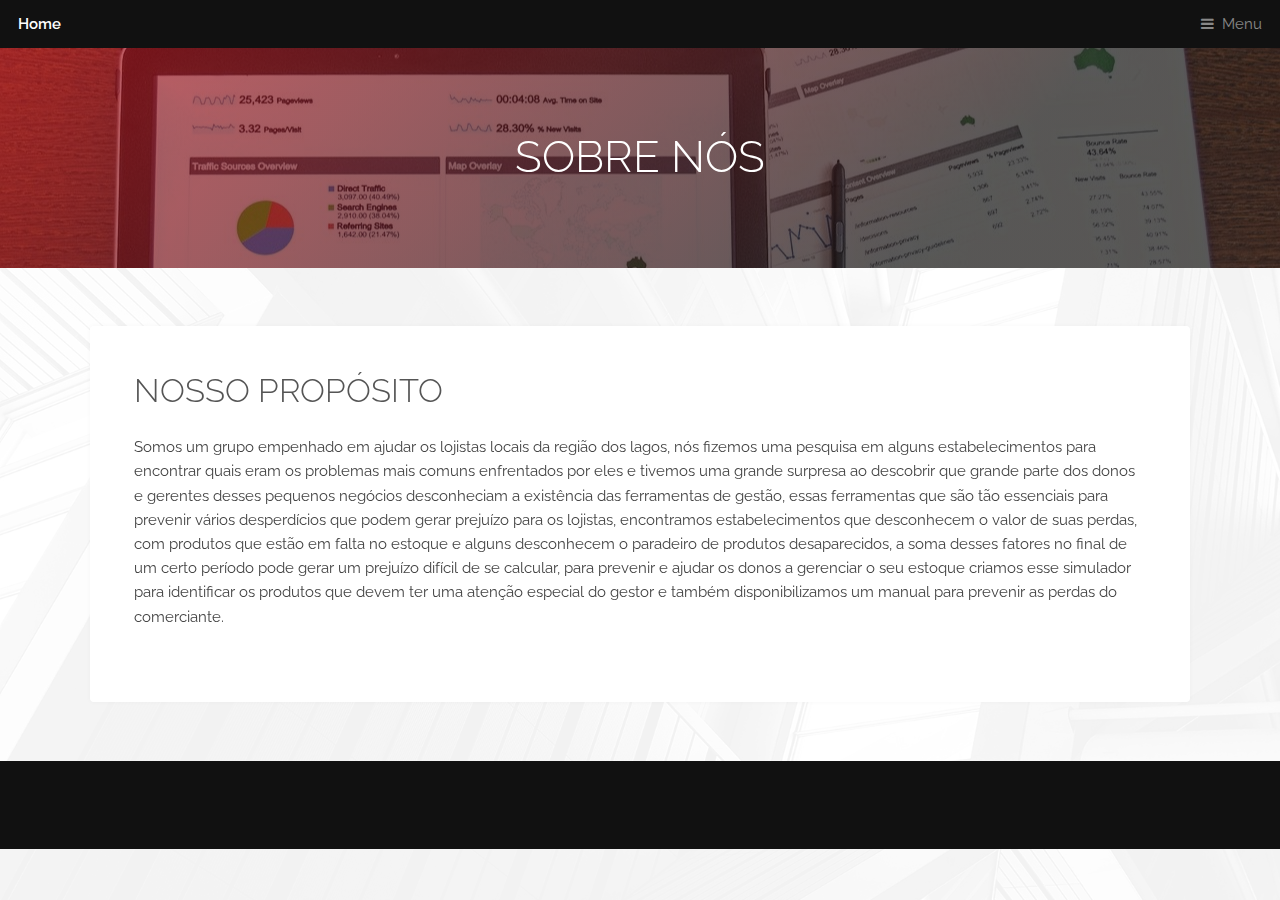
<file: sobre_nos.html>
<!DOCTYPE HTML>
<!--
	Industrious by TEMPLATED
	templated.co @templatedco
	Released for free under the Creative Commons Attribution 3.0 license (templated.co/license)
-->
<html>
	<head>
		<title>Sobre Nós</title>
		<meta charset="utf-8" />
		<meta name="viewport" content="width=device-width, initial-scale=1, user-scalable=no" />
		<meta name="description" content="" />
		<meta name="keywords" content="" />
		<link rel="stylesheet" href="assets/css/main.css" />
	</head>
	<body class="is-preload">

		<!-- Header -->
			<header id="header">
				<a class="logo" href="index.html">Home</a>
				<nav>
					<a href="#menu">Menu</a>
				</nav>
			</header>

		<!-- Nav -->
			<nav id="menu">
				<ul class="links">
					<li><a href="index.html">Entenda sobre a Curva ABC</a></li>
					<li><a href="sobre_nos.html">Sobre Nós</a></li>
					<li><a href="mao_massa.html">Curva ABC: Mão na Massa</a></li>
				</ul>
			</nav>

		<!-- Heading -->
			<div id="heading" >
				<h1>Sobre Nós</h1>
			</div>

		<!-- Main -->
			<section id="main" class="wrapper">
				<div class="inner">
					<div class="content">
						<header>
							<h2>Nosso Propósito</h2>
						</header>
						<p>Somos um grupo empenhado em ajudar os lojistas locais da região dos lagos, 
							nós fizemos uma pesquisa em alguns estabelecimentos para encontrar quais eram os problemas mais comuns enfrentados por eles e 
							tivemos uma grande surpresa ao descobrir que grande parte dos donos e gerentes desses pequenos negócios desconheciam a existência das 
							ferramentas de gestão, essas ferramentas que são tão essenciais para prevenir vários desperdícios que podem gerar prejuízo para os lojistas, 
							encontramos estabelecimentos que desconhecem o valor de suas perdas, com produtos  que estão em falta no estoque e alguns desconhecem o paradeiro 
							de produtos desaparecidos, a soma desses fatores no final de um certo período pode gerar um prejuízo difícil de se calcular, para prevenir e ajudar 
							os donos a gerenciar o seu estoque criamos esse simulador para identificar os produtos que devem ter uma atenção especial do gestor e também 
							disponibilizamos um manual para prevenir as perdas do comerciante.</p>
						
						<!--<hr />
						<h3>Magna odio tempus commodo</h3>
						<p>In arcu accumsan arcu adipiscing accumsan orci ac. Felis id enim aliquet. Accumsan ac integer lobortis commodo ornare aliquet accumsan erat tempus amet porttitor. Ante commodo blandit adipiscing integer semper orci eget. Faucibus commodo adipiscing mi eu nullam accumsan morbi arcu ornare odio mi adipiscing nascetur lacus ac interdum morbi accumsan vis mi accumsan ac praesent.</p>
						<p>Felis sagittis eget tempus primis in faucibus vestibulum. Blandit adipiscing eu felis iaculis volutpat ac adipiscing accumsan eu faucibus. Integer ac pellentesque praesent tincidunt felis sagittis eget. tempus euismod. Magna sed etiam ante ipsum primis in faucibus vestibulum. Blandit adipiscing eu ipsum primis in faucibus vestibulum. Blandit adipiscing eu felis iaculis volutpat ac adipiscing accumsan eu faucibus lorem ipsum dolor sit amet nullam.</p>
					</div>-->
				</div>
			</section>

		<!-- Footer -->
			<footer id="footer">
				<div class="inner">
					<div class="content">
						<section>
							<!--<h3>Sobre Nós</h3>
							<p>Nossa ideia nasceu de um projeto de conclusão de curso em que resolvemos implementar a curva de experiência ABC através de um site que facilitaria
								a vida dos diversos lojistas principalmente de nossa cidade. Após uma pesquisa por nossa cidade, constatamos que muitos lojistas não conheciam 
								nem a ferramenta e isso nos impulsionou na criação do sistema e procuramos contribuir com a sociedade através deste projeto.</p>-->
						</section> 
						<!--<section>
							<h4>Sem turpis amet semper</h4>
							<ul class="alt">
								<li><a href="#">Dolor pulvinar sed etiam.</a></li>
								<li><a href="#">Etiam vel lorem sed amet.</a></li>
								<li><a href="#">Felis enim feugiat viverra.</a></li>
								<li><a href="#">Dolor pulvinar magna etiam.</a></li>
							</ul>
						</section>
						<section>
							<h4>Magna sed ipsum</h4>
							<ul class="plain">
								<li><a href="#"><i class="icon fa-twitter">&nbsp;</i>Twitter</a></li>
								<li><a href="#"><i class="icon fa-facebook">&nbsp;</i>Facebook</a></li>
								<li><a href="#"><i class="icon fa-instagram">&nbsp;</i>Instagram</a></li>
								<li><a href="#"><i class="icon fa-github">&nbsp;</i>Github</a></li>
							</ul>
						</section>-->
					</div>
					<!--<div class="copyright">
						&copy; Untitled. Photos <a href="https://unsplash.co">Unsplash</a>, Video <a href="https://coverr.co">Coverr</a>.
					</div> -->
				</div>
			</footer>

		<!-- Scripts -->
			<script src="assets/js/jquery.min.js"></script>
			<script src="assets/js/browser.min.js"></script>
			<script src="assets/js/breakpoints.min.js"></script>
			<script src="assets/js/util.js"></script>
			<script src="assets/js/main.js"></script>

	</body>
</html>
</file>
<file: assets/css/main.css>
@import url(font-awesome.min.css);
@import url("https://fonts.googleapis.com/css?family=Raleway:200,300,400,500,600");
/*
	Industrious by TEMPLATED
	templated.co @templatedco
	Released for free under the Creative Commons Attribution 3.0 license (templated.co/license)
*/
/* Basic */
@-ms-viewport {
  width: device-width; }
body {
  -ms-overflow-style: scrollbar; }

@media screen and (max-width: 480px) {
  html, body {
    min-width: 320px; } }
html {
  box-sizing: border-box; }

*, *:before, *:after {
  box-sizing: inherit; }

body {
  background: #ffffff; }
  body.is-preload *, body.is-preload *:before, body.is-preload *:after {
    -moz-animation: none !important;
    -webkit-animation: none !important;
    -ms-animation: none !important;
    animation: none !important;
    -moz-transition: none !important;
    -webkit-transition: none !important;
    -ms-transition: none !important;
    transition: none !important; }

html, body, div, span, applet, object,
iframe, h1, h2, h3, h4, h5, h6, p, blockquote,
pre, a, abbr, acronym, address, big, cite,
code, del, dfn, em, img, ins, kbd, q, s, samp,
small, strike, strong, sub, sup, tt, var, b,
u, i, center, dl, dt, dd, ol, ul, li, fieldset,
form, label, legend, table, caption, tbody,
tfoot, thead, tr, th, td, article, aside,
canvas, details, embed, figure, figcaption,
footer, header, hgroup, menu, nav, output, ruby,
section, summary, time, mark, audio, video {
  margin: 0;
  padding: 0;
  border: 0;
  font-size: 100%;
  font: inherit;
  vertical-align: baseline; }

article, aside, details, figcaption, figure,
footer, header, hgroup, menu, nav, section {
  display: block; }

body {
  line-height: 1; }

ol, ul {
  list-style: none; }

blockquote, q {
  quotes: none; }
  blockquote:before, blockquote:after, q:before, q:after {
    content: '';
    content: none; }

table {
  border-collapse: collapse;
  border-spacing: 0; }

body {
  -webkit-text-size-adjust: none; }

mark {
  background-color: transparent;
  color: inherit; }

input::-moz-focus-inner {
  border: 0;
  padding: 0; }

input, select, textarea {
  -moz-appearance: none;
  -webkit-appearance: none;
  -ms-appearance: none;
  appearance: none; }

/* Typography */
html {
  font-size: 13pt; }
  @media screen and (max-width: 1680px) {
    html {
      font-size: 11pt; } }
  @media screen and (max-width: 980px) {
    html {
      font-size: 12pt; } }
  @media screen and (max-width: 480px) {
    html {
      font-size: 11pt; } }

body {
  background-color: #ffffff;
  color: #444444; }

body, input, select, textarea {
  font-family: "Raleway", Arial, Helvetica, sans-serif;
  font-weight: 400;
  font-size: 1rem;
  line-height: 1.65; }

a {
  -moz-transition: color 0.2s ease-in-out;
  -webkit-transition: color 0.2s ease-in-out;
  -ms-transition: color 0.2s ease-in-out;
  transition: color 0.2s ease-in-out;
  text-decoration: underline; }
  a:hover {
    text-decoration: none; }

strong, b {
  font-weight: 600; }

em, i {
  font-style: italic; }

p {
  margin: 0 0 2rem 0; }

header.special {
  text-align: center;
  margin-bottom: 4rem; }
  header.special p {
    max-width: 75%;
    margin-left: auto;
    margin-right: auto; }

h1, h2, h3, h4, h5, h6 {
  font-weight: 300;
  line-height: 1.5;
  text-transform: uppercase;
  margin: 0 0 1.5rem 0; }
  h1 a, h2 a, h3 a, h4 a, h5 a, h6 a {
    color: inherit;
    text-decoration: none; }

h1 {
  font-size: 3rem;
  line-height: 1.2; }

h2 {
  font-size: 2.25rem;
  line-height: 1.3; }

h3 {
  font-size: 1.25rem; }

h4 {
  font-size: 1rem; }

h5 {
  font-size: 0.9rem; }

h6 {
  font-size: 0.7rem; }

@media screen and (max-width: 736px) {
  h1 {
    font-size: 2.75rem;
    line-height: 1.3; }

  h2 {
    font-size: 1.75rem;
    line-height: 1.5; }

  h3 {
    font-size: 1.25rem; } }
sub {
  font-size: 0.8rem;
  position: relative;
  top: 0.5rem; }

sup {
  font-size: 0.8rem;
  position: relative;
  top: -0.5rem; }

blockquote {
  border-left: solid 0.5rem;
  font-style: italic;
  margin: 0 0 2rem 0;
  padding: 1rem 0 1rem 2rem; }

code {
  border-radius: 4px;
  border: solid 1px;
  font-family: "Courier New", monospace;
  font-size: 0.9rem;
  margin: 0 0.25rem;
  padding: 0.25rem 0.65rem; }

pre {
  -webkit-overflow-scrolling: touch;
  font-family: "Courier New", monospace;
  font-size: 0.9rem;
  margin: 0 0 2rem 0; }
  pre code {
    display: block;
    line-height: 1.75;
    padding: 1rem 1.5rem;
    overflow-x: auto; }

hr {
  border: 0;
  border-bottom: solid 1px;
  margin: 2rem 0; }
  hr.major {
    margin: 4rem 0; }

input, select, textarea {
  color: #555555; }

a {
  color: #ce1b28; }

strong, b {
  color: #555555; }

h1, h2, h3, h4, h5, h6 {
  color: #555555; }

blockquote {
  border-left-color: rgba(0, 0, 0, 0.25); }

code {
  background: rgba(0, 0, 0, 0.075);
  border-color: rgba(0, 0, 0, 0.25); }

hr {
  border-bottom-color: rgba(0, 0, 0, 0.25); }

/* Inner */
.inner {
  margin: 0 auto;
  width: 75rem;
  max-width: calc(100% - 6rem); }
  @media screen and (max-width: 480px) {
    .inner {
      max-width: calc(100% - 3rem); } }

/* Button */
input[type="submit"],
input[type="reset"],
input[type="button"],
button,
.button {
  -moz-appearance: none;
  -webkit-appearance: none;
  -ms-appearance: none;
  appearance: none;
  -moz-transition: background-color 0.2s ease-in-out, box-shadow 0.2s ease-in-out, color 0.2s ease-in-out;
  -webkit-transition: background-color 0.2s ease-in-out, box-shadow 0.2s ease-in-out, color 0.2s ease-in-out;
  -ms-transition: background-color 0.2s ease-in-out, box-shadow 0.2s ease-in-out, color 0.2s ease-in-out;
  transition: background-color 0.2s ease-in-out, box-shadow 0.2s ease-in-out, color 0.2s ease-in-out;
  border: 0;
  border-radius: 4px;
  cursor: pointer;
  display: inline-block;
  font-weight: 600;
  height: 3.25rem;
  line-height: 3.25rem;
  padding: 0 1.75rem;
  text-align: center;
  text-decoration: none;
  white-space: nowrap; }
  input[type="submit"].small,
  input[type="reset"].small,
  input[type="button"].small,
  button.small,
  .button.small {
    font-size: 0.8rem;
    height: 2.4375rem;
    line-height: 2.4375rem;
    padding: 0 1.25rem; }
  input[type="submit"].large,
  input[type="reset"].large,
  input[type="button"].large,
  button.large,
  .button.large {
    font-size: 1.35rem;
    height: 4.0625rem;
    line-height: 4.0625rem;
    padding: 0 2rem; }
  input[type="submit"].wide,
  input[type="reset"].wide,
  input[type="button"].wide,
  button.wide,
  .button.wide {
    min-width: 13rem; }
  input[type="submit"].icon:before,
  input[type="reset"].icon:before,
  input[type="button"].icon:before,
  button.icon:before,
  .button.icon:before {
    margin-right: 0.5rem; }
  input[type="submit"].fit,
  input[type="reset"].fit,
  input[type="button"].fit,
  button.fit,
  .button.fit {
    width: 100%; }
  input[type="submit"].disabled, input[type="submit"]:disabled,
  input[type="reset"].disabled,
  input[type="reset"]:disabled,
  input[type="button"].disabled,
  input[type="button"]:disabled,
  button.disabled,
  button:disabled,
  .button.disabled,
  .button:disabled {
    pointer-events: none;
    opacity: 0.25; }

input[type="submit"],
input[type="reset"],
input[type="button"],
button,
.button {
  background-color: transparent;
  box-shadow: inset 0 0 0 1px #555555;
  color: #555555 !important; }
  input[type="submit"]:hover,
  input[type="reset"]:hover,
  input[type="button"]:hover,
  button:hover,
  .button:hover {
    box-shadow: inset 0 0 0 1px #ce1b28;
    color: #ce1b28 !important; }
    input[type="submit"]:hover:active,
    input[type="reset"]:hover:active,
    input[type="button"]:hover:active,
    button:hover:active,
    .button:hover:active {
      background-color: rgba(206, 27, 40, 0.25); }
  input[type="submit"].primary,
  input[type="reset"].primary,
  input[type="button"].primary,
  button.primary,
  .button.primary {
    box-shadow: none;
    background-color: #ce1b28;
    color: #ffffff !important; }
    input[type="submit"].primary:hover,
    input[type="reset"].primary:hover,
    input[type="button"].primary:hover,
    button.primary:hover,
    .button.primary:hover {
      background-color: #e2212f;
      box-shadow: none; }
      input[type="submit"].primary:hover:active,
      input[type="reset"].primary:hover:active,
      input[type="button"].primary:hover:active,
      button.primary:hover:active,
      .button.primary:hover:active {
        background-color: #b71824; }

/* Form */
form {
  margin: 0 0 2rem 0; }

input[type="text"],
input[type="password"],
input[type="email"],
input[type="tel"],
input[type="search"],
input[type="url"],
select,
textarea {
  -moz-appearance: none;
  -webkit-appearance: none;
  -ms-appearance: none;
  appearance: none;
  border-radius: 4px;
  border: none;
  border: solid 1px;
  color: inherit;
  display: block;
  outline: 0;
  padding: 0 1rem;
  text-decoration: none;
  width: 100%; }
  input[type="text"]:invalid,
  input[type="password"]:invalid,
  input[type="email"]:invalid,
  input[type="tel"]:invalid,
  input[type="search"]:invalid,
  input[type="url"]:invalid,
  select:invalid,
  textarea:invalid {
    box-shadow: none; }

label {
  display: block;
  font-size: 1rem;
  font-weight: 600;
  margin: 0 0 1rem 0; }

input[type="text"],
input[type="password"],
input[type="email"],
input[type="tel"],
input[type="search"],
input[type="url"] {
  height: 3.25rem; }

select {
  background-size: 1.25rem;
  background-repeat: no-repeat;
  background-position: calc(100% - 1rem) center;
  height: 3.25rem;
  padding-right: 3.25rem;
  text-overflow: ellipsis; }
  select:focus::-ms-value {
    background-color: transparent; }
  select::-ms-expand {
    display: none; }

textarea {
  padding: 0.75rem 1rem; }

input[type="checkbox"],
input[type="radio"] {
  -moz-appearance: none;
  -webkit-appearance: none;
  -ms-appearance: none;
  appearance: none;
  display: block;
  float: left;
  margin-right: -2rem;
  opacity: 0;
  width: 1rem;
  z-index: -1; }
  input[type="checkbox"] + label,
  input[type="radio"] + label {
    text-decoration: none;
    cursor: pointer;
    display: inline-block;
    font-size: 1rem;
    font-weight: 400;
    padding-left: 2.825rem;
    padding-right: 0.875rem;
    position: relative; }
    input[type="checkbox"] + label:before,
    input[type="radio"] + label:before {
      -moz-osx-font-smoothing: grayscale;
      -webkit-font-smoothing: antialiased;
      font-family: FontAwesome;
      font-style: normal;
      font-weight: normal;
      text-transform: none !important; }
    input[type="checkbox"] + label:before,
    input[type="radio"] + label:before {
      border-radius: 4px;
      border: solid 1px;
      content: '';
      display: inline-block;
      height: 1.95rem;
      left: 0;
      line-height: 1.86875rem;
      position: absolute;
      text-align: center;
      top: -0.1625rem;
      width: 1.95rem; }
  input[type="checkbox"]:checked + label:before,
  input[type="radio"]:checked + label:before {
    content: '\f00c'; }

input[type="checkbox"] + label:before {
  border-radius: 4px; }

input[type="radio"] + label:before {
  border-radius: 100%; }

::-webkit-input-placeholder {
  opacity: 1.0; }

:-moz-placeholder {
  opacity: 1.0; }

::-moz-placeholder {
  opacity: 1.0; }

:-ms-input-placeholder {
  opacity: 1.0; }

label {
  color: #555555; }

input[type="text"],
input[type="password"],
input[type="email"],
input[type="tel"],
input[type="search"],
input[type="url"],
select,
textarea {
  background-color: rgba(0, 0, 0, 0.075);
  border-color: rgba(0, 0, 0, 0.25); }
  input[type="text"]:focus,
  input[type="password"]:focus,
  input[type="email"]:focus,
  input[type="tel"]:focus,
  input[type="search"]:focus,
  input[type="url"]:focus,
  select:focus,
  textarea:focus {
    border-color: #ce1b28;
    box-shadow: 0 0 0 1px #ce1b28; }

select {
  background-image: url("data:image/svg+xml;charset=utf8,%3Csvg xmlns='http://www.w3.org/2000/svg' width='40' height='40' preserveAspectRatio='none' viewBox='0 0 40 40'%3E%3Cpath d='M9.4,12.3l10.4,10.4l10.4-10.4c0.2-0.2,0.5-0.4,0.9-0.4c0.3,0,0.6,0.1,0.9,0.4l3.3,3.3c0.2,0.2,0.4,0.5,0.4,0.9 c0,0.4-0.1,0.6-0.4,0.9L20.7,31.9c-0.2,0.2-0.5,0.4-0.9,0.4c-0.3,0-0.6-0.1-0.9-0.4L4.3,17.3c-0.2-0.2-0.4-0.5-0.4-0.9 c0-0.4,0.1-0.6,0.4-0.9l3.3-3.3c0.2-0.2,0.5-0.4,0.9-0.4S9.1,12.1,9.4,12.3z' fill='rgba(0, 0, 0, 0.25)' /%3E%3C/svg%3E"); }
  select option {
    color: #444444;
    background-color: #ffffff; }

input[type="checkbox"] + label,
input[type="radio"] + label {
  color: #444444; }
  input[type="checkbox"] + label:before,
  input[type="radio"] + label:before {
    background: rgba(0, 0, 0, 0.075);
    border-color: rgba(0, 0, 0, 0.25); }
input[type="checkbox"]:checked + label:before,
input[type="radio"]:checked + label:before {
  background-color: #ce1b28;
  border-color: #ce1b28;
  color: #ffffff; }
input[type="checkbox"]:focus + label:before,
input[type="radio"]:focus + label:before {
  border-color: #ce1b28;
  box-shadow: 0 0 0 1px #ce1b28; }

::-webkit-input-placeholder {
  color: #bbbbbb !important; }

:-moz-placeholder {
  color: #bbbbbb !important; }

::-moz-placeholder {
  color: #bbbbbb !important; }

:-ms-input-placeholder {
  color: #bbbbbb !important; }

/* List */
ol {
  list-style: decimal;
  margin: 0 0 2rem 0;
  padding-left: 1.25rem; }
  ol li {
    padding-left: 0.25rem; }

ul {
  list-style: disc;
  margin: 0 0 2rem 0;
  padding-left: 1rem; }
  ul li {
    padding-left: 0.325rem; }
  ul.plain {
    list-style: none;
    padding-left: 0; }
    ul.plain li {
      margin-bottom: 1rem; }
      ul.plain li .icon {
        border-radius: 4px;
        color: #ffffff;
        display: inline-block;
        margin-right: 1rem;
        text-align: center;
        width: 2rem;
        height: 2rem;
        line-height: 2rem;
        background: rgba(0, 0, 0, 0.5); }
  ul.alt {
    list-style: none;
    padding-left: 0; }
    ul.alt li {
      border-top: solid 1px;
      padding: 0.75rem 0; }
      ul.alt li:first-child {
        border-top: 0;
        padding-top: 0; }
      ul.alt li:last-child {
        padding-bottom: 0; }

dl {
  margin: 0 0 2rem 0; }
  dl dt {
    display: block;
    font-weight: 600;
    margin: 0 0 1rem 0; }
  dl dd {
    margin-left: 1.5rem; }

ul.alt li {
  border-top-color: rgba(0, 0, 0, 0.25); }

/* Table */
.table-wrapper {
  -webkit-overflow-scrolling: touch;
  overflow-x: auto; }

table {
  margin: 0 0 2rem 0;
  width: 100%; }
  table tbody tr {
    border: solid 1px;
    border-left: 0;
    border-right: 0; }
  table td {
    padding: 0.75rem 0.75rem; }
  table th {
    font-size: 0.9rem;
    font-weight: 600;
    padding: 0 0.75rem 0.75rem 0.75rem;
    text-align: left; }
  table thead {
    border-bottom: solid 2px; }
  table tfoot {
    border-top: solid 2px; }
  table.alt {
    border-collapse: separate; }
    table.alt tbody tr td {
      border: solid 1px;
      border-left-width: 0;
      border-top-width: 0; }
      table.alt tbody tr td:first-child {
        border-left-width: 1px; }
    table.alt tbody tr:first-child td {
      border-top-width: 1px; }
    table.alt thead {
      border-bottom: 0; }
    table.alt tfoot {
      border-top: 0; }

table tbody tr {
  border-color: rgba(0, 0, 0, 0.25); }
  table tbody tr:nth-child(2n + 1) {
    background-color: rgba(0, 0, 0, 0.075); }
table th {
  color: #555555; }
table thead {
  border-bottom-color: rgba(0, 0, 0, 0.25); }
table tfoot {
  border-top-color: rgba(0, 0, 0, 0.25); }
table.alt tbody tr td {
  border-color: rgba(0, 0, 0, 0.25); }

/* Highlights */
.highlights {
  width: 100%;
  margin: 2.5rem 0;
  display: -moz-flex;
  display: -webkit-flex;
  display: -ms-flex;
  display: flex;
  -moz-flex-wrap: wrap;
  -webkit-flex-wrap: wrap;
  -ms-flex-wrap: wrap;
  flex-wrap: wrap;
  -moz-align-items: -moz-stretch;
  -webkit-align-items: -webkit-stretch;
  -ms-align-items: -ms-stretch;
  align-items: stretch; }
  .highlights > * {
    -moz-flex-shrink: 1;
    -webkit-flex-shrink: 1;
    -ms-flex-shrink: 1;
    flex-shrink: 1;
    -moz-flex-grow: 0;
    -webkit-flex-grow: 0;
    -ms-flex-grow: 0;
    flex-grow: 0; }
  .highlights > * {
    width: 33.3333333333%; }
  .highlights > * {
    padding: 1.5rem;
    width: calc(33.3333333333% + 1rem); }
  .highlights > :nth-child(-n + 3) {
    padding-top: 0; }
  .highlights > :nth-last-child(-n + 3) {
    padding-bottom: 0; }
  .highlights > :nth-child(3n + 1) {
    padding-left: 0; }
  .highlights > :nth-child(3n) {
    padding-right: 0; }
  .highlights > :nth-child(3n + 1),
  .highlights > :nth-child(3n) {
    width: calc(33.3333333333% + -0.5rem); }
  .highlights .content {
    border-radius: 4px;
    height: 100%;
    padding: 3rem;
    text-align: center; }
    .highlights .content .icon {
      font-size: 5rem; }
  .highlights > div > :last-child {
    margin-bottom: 0; }
  @media screen and (max-width: 980px) {
    .highlights > * {
      width: 50%; }
    .highlights > * {
      padding: 1rem;
      width: calc(33.3333333333% + 0.6666666667rem); }
    .highlights > :nth-child(-n + 3) {
      padding-top: 1rem; }
    .highlights > :nth-last-child(-n + 3) {
      padding-bottom: 1rem; }
    .highlights > :nth-child(3n + 1) {
      padding-left: 1rem; }
    .highlights > :nth-child(3n) {
      padding-right: 1rem; }
    .highlights > :nth-child(3n + 1),
    .highlights > :nth-child(3n) {
      padding: 1rem;
      width: calc(50% + 1rem); }
    .highlights > * {
      padding: 1rem;
      width: calc(50% + 1rem); }
    .highlights > :nth-child(-n + 2) {
      padding-top: 0; }
    .highlights > :nth-last-child(-n + 2) {
      padding-bottom: 0; }
    .highlights > :nth-child(2n + 1) {
      padding-left: 0; }
    .highlights > :nth-child(2n) {
      padding-right: 0; }
    .highlights > :nth-child(2n + 1),
    .highlights > :nth-child(2n) {
      width: calc(50% + 0rem); }
    .highlights .content {
      padding: 2rem; } }
  @media screen and (max-width: 736px) {
    .highlights > * {
      width: 100%; }
    .highlights > * {
      padding: 1rem;
      width: calc(33.3333333333% + 0.6666666667rem); }
    .highlights > :nth-child(-n + 3) {
      padding-top: 1rem; }
    .highlights > :nth-last-child(-n + 3) {
      padding-bottom: 1rem; }
    .highlights > :nth-child(3n + 1) {
      padding-left: 1rem; }
    .highlights > :nth-child(3n) {
      padding-right: 1rem; }
    .highlights > :nth-child(3n + 1),
    .highlights > :nth-child(3n) {
      padding: 1rem;
      width: calc(100% + 2rem); }
    .highlights > * {
      padding: 1rem;
      width: calc(50% + 1rem); }
    .highlights > :nth-child(-n + 2) {
      padding-top: 1rem; }
    .highlights > :nth-last-child(-n + 2) {
      padding-bottom: 1rem; }
    .highlights > :nth-child(2n + 1) {
      padding-left: 1rem; }
    .highlights > :nth-child(2n) {
      padding-right: 1rem; }
    .highlights > :nth-child(2n + 1),
    .highlights > :nth-child(2n) {
      padding: 1rem;
      width: calc(100% + 2rem); }
    .highlights > * {
      padding: 1rem;
      width: calc(100% + 2rem); }
    .highlights > :nth-child(-n + 1) {
      padding-top: 0; }
    .highlights > :nth-last-child(-n + 1) {
      padding-bottom: 0; }
    .highlights > :nth-child(1n + 1) {
      padding-left: 0; }
    .highlights > :nth-child(1n) {
      padding-right: 0; }
    .highlights > :nth-child(1n + 1),
    .highlights > :nth-child(1n) {
      width: calc(100% + 1rem); } }

.highlights .content {
  background: #ffffff;
  box-shadow: 0px 0px 4px 1px rgba(0, 0, 0, 0.025); }

/* Testimonials */
.testimonials {
  margin: 2.5rem 0;
  width: 100%;
  display: -moz-flex;
  display: -webkit-flex;
  display: -ms-flex;
  display: flex;
  -moz-flex-wrap: wrap;
  -webkit-flex-wrap: wrap;
  -ms-flex-wrap: wrap;
  flex-wrap: wrap;
  -moz-align-items: -moz-stretch;
  -webkit-align-items: -webkit-stretch;
  -ms-align-items: -ms-stretch;
  align-items: stretch; }
  .testimonials > * {
    -moz-flex-shrink: 1;
    -webkit-flex-shrink: 1;
    -ms-flex-shrink: 1;
    flex-shrink: 1;
    -moz-flex-grow: 0;
    -webkit-flex-grow: 0;
    -ms-flex-grow: 0;
    flex-grow: 0; }
  .testimonials > * {
    width: 33.3333333333%; }
  .testimonials > * {
    padding: 1.5rem;
    width: calc(33.3333333333% + 1rem); }
  .testimonials > :nth-child(-n + 3) {
    padding-top: 0; }
  .testimonials > :nth-last-child(-n + 3) {
    padding-bottom: 0; }
  .testimonials > :nth-child(3n + 1) {
    padding-left: 0; }
  .testimonials > :nth-child(3n) {
    padding-right: 0; }
  .testimonials > :nth-child(3n + 1),
  .testimonials > :nth-child(3n) {
    width: calc(33.3333333333% + -0.5rem); }
  .testimonials .content {
    border-radius: 4px;
    height: 100%;
    padding: 3rem; }
    .testimonials .content .author {
      display: -moz-flex;
      display: -webkit-flex;
      display: -ms-flex;
      display: flex;
      -moz-align-items: center;
      -webkit-align-items: center;
      -ms-align-items: center;
      align-items: center; }
      .testimonials .content .author blockquote {
        margin: 0; }
      .testimonials .content .author .image {
        margin-right: 2rem;
        width: 20%; }
        .testimonials .content .author .image img {
          border-radius: 100%;
          max-width: 100%; }
    .testimonials .content .credit {
      font-size: 0.75rem; }
    .testimonials .content p:last-child {
      margin: 0; }
  .testimonials > div > :last-child {
    margin-bottom: 0; }
  @media screen and (max-width: 980px) {
    .testimonials > * {
      width: 50%; }
    .testimonials > * {
      padding: 1rem;
      width: calc(33.3333333333% + 0.6666666667rem); }
    .testimonials > :nth-child(-n + 3) {
      padding-top: 1rem; }
    .testimonials > :nth-last-child(-n + 3) {
      padding-bottom: 1rem; }
    .testimonials > :nth-child(3n + 1) {
      padding-left: 1rem; }
    .testimonials > :nth-child(3n) {
      padding-right: 1rem; }
    .testimonials > :nth-child(3n + 1),
    .testimonials > :nth-child(3n) {
      padding: 1rem;
      width: calc(50% + 1rem); }
    .testimonials > * {
      padding: 1rem;
      width: calc(50% + 1rem); }
    .testimonials > :nth-child(-n + 2) {
      padding-top: 0; }
    .testimonials > :nth-last-child(-n + 2) {
      padding-bottom: 0; }
    .testimonials > :nth-child(2n + 1) {
      padding-left: 0; }
    .testimonials > :nth-child(2n) {
      padding-right: 0; }
    .testimonials > :nth-child(2n + 1),
    .testimonials > :nth-child(2n) {
      width: calc(50% + 0rem); }
    .testimonials .content {
      padding: 2rem; } }
  @media screen and (max-width: 736px) {
    .testimonials > * {
      width: 100%; }
    .testimonials > * {
      padding: 1rem;
      width: calc(33.3333333333% + 0.6666666667rem); }
    .testimonials > :nth-child(-n + 3) {
      padding-top: 1rem; }
    .testimonials > :nth-last-child(-n + 3) {
      padding-bottom: 1rem; }
    .testimonials > :nth-child(3n + 1) {
      padding-left: 1rem; }
    .testimonials > :nth-child(3n) {
      padding-right: 1rem; }
    .testimonials > :nth-child(3n + 1),
    .testimonials > :nth-child(3n) {
      padding: 1rem;
      width: calc(100% + 2rem); }
    .testimonials > * {
      padding: 1rem;
      width: calc(50% + 1rem); }
    .testimonials > :nth-child(-n + 2) {
      padding-top: 1rem; }
    .testimonials > :nth-last-child(-n + 2) {
      padding-bottom: 1rem; }
    .testimonials > :nth-child(2n + 1) {
      padding-left: 1rem; }
    .testimonials > :nth-child(2n) {
      padding-right: 1rem; }
    .testimonials > :nth-child(2n + 1),
    .testimonials > :nth-child(2n) {
      padding: 1rem;
      width: calc(100% + 2rem); }
    .testimonials > * {
      padding: 1rem;
      width: calc(100% + 2rem); }
    .testimonials > :nth-child(-n + 1) {
      padding-top: 0; }
    .testimonials > :nth-last-child(-n + 1) {
      padding-bottom: 0; }
    .testimonials > :nth-child(1n + 1) {
      padding-left: 0; }
    .testimonials > :nth-child(1n) {
      padding-right: 0; }
    .testimonials > :nth-child(1n + 1),
    .testimonials > :nth-child(1n) {
      width: calc(100% + 1rem); } }

.testimonials .content {
  background: #ffffff;
  box-shadow: 0px 0px 4px 1px rgba(0, 0, 0, 0.025); }
  .testimonials .content .credit strong {
    color: #ce1b28; }

/* Actions */
ul.actions {
  display: -moz-flex;
  display: -webkit-flex;
  display: -ms-flex;
  display: flex;
  cursor: default;
  list-style: none;
  margin-left: -1rem;
  padding-left: 0; }
  ul.actions li {
    padding: 0 0 0 1rem;
    vertical-align: middle; }
  ul.actions.special {
    -moz-justify-content: center;
    -webkit-justify-content: center;
    -ms-justify-content: center;
    justify-content: center;
    width: calc(100% + 1rem); }
  ul.actions.stacked {
    -moz-flex-direction: column;
    -webkit-flex-direction: column;
    -ms-flex-direction: column;
    flex-direction: column;
    margin-left: 0; }
    ul.actions.stacked li {
      padding: 1.3rem 0 0 0; }
      ul.actions.stacked li:first-child {
        padding-top: 0; }
  ul.actions.fit {
    width: calc(100% + 1rem); }
    ul.actions.fit li {
      -moz-flex-grow: 1;
      -webkit-flex-grow: 1;
      -ms-flex-grow: 1;
      flex-grow: 1;
      -moz-flex-shrink: 1;
      -webkit-flex-shrink: 1;
      -ms-flex-shrink: 1;
      flex-shrink: 1;
      width: 100%; }
      ul.actions.fit li > * {
        width: 100%; }
    ul.actions.fit.stacked {
      width: 100%; }
  @media screen and (max-width: 480px) {
    ul.actions:not(.fixed) {
      -moz-flex-direction: column;
      -webkit-flex-direction: column;
      -ms-flex-direction: column;
      flex-direction: column;
      margin-left: 0;
      width: 100% !important; }
      ul.actions:not(.fixed) li {
        -moz-flex-grow: 1;
        -webkit-flex-grow: 1;
        -ms-flex-grow: 1;
        flex-grow: 1;
        -moz-flex-shrink: 1;
        -webkit-flex-shrink: 1;
        -ms-flex-shrink: 1;
        flex-shrink: 1;
        padding: 1rem 0 0 0;
        text-align: center;
        width: 100%; }
        ul.actions:not(.fixed) li > * {
          width: 100%; }
        ul.actions:not(.fixed) li:first-child {
          padding-top: 0; }
        ul.actions:not(.fixed) li input[type="submit"],
        ul.actions:not(.fixed) li input[type="reset"],
        ul.actions:not(.fixed) li input[type="button"],
        ul.actions:not(.fixed) li button,
        ul.actions:not(.fixed) li .button {
          width: 100%; }
          ul.actions:not(.fixed) li input[type="submit"].icon:before,
          ul.actions:not(.fixed) li input[type="reset"].icon:before,
          ul.actions:not(.fixed) li input[type="button"].icon:before,
          ul.actions:not(.fixed) li button.icon:before,
          ul.actions:not(.fixed) li .button.icon:before {
            margin-left: -0.5rem; } }

/* Grid */
.row {
  display: flex;
  flex-wrap: wrap;
  box-sizing: border-box; }
  .row > * {
    box-sizing: border-box; }
  .row.gtr-uniform > * > :last-child {
    margin-bottom: 0; }

.row > .imp {
  order: -1; }
.row > .col-1 {
  width: 8.3333333333%; }
.row > .off-1 {
  margin-left: 8.3333333333%; }
.row > .col-2 {
  width: 16.6666666667%; }
.row > .off-2 {
  margin-left: 16.6666666667%; }
.row > .col-3 {
  width: 25%; }
.row > .off-3 {
  margin-left: 25%; }
.row > .col-4 {
  width: 33.3333333333%; }
.row > .off-4 {
  margin-left: 33.3333333333%; }
.row > .col-5 {
  width: 41.6666666667%; }
.row > .off-5 {
  margin-left: 41.6666666667%; }
.row > .col-6 {
  width: 50%; }
.row > .off-6 {
  margin-left: 50%; }
.row > .col-7 {
  width: 58.3333333333%; }
.row > .off-7 {
  margin-left: 58.3333333333%; }
.row > .col-8 {
  width: 66.6666666667%; }
.row > .off-8 {
  margin-left: 66.6666666667%; }
.row > .col-9 {
  width: 75%; }
.row > .off-9 {
  margin-left: 75%; }
.row > .col-10 {
  width: 83.3333333333%; }
.row > .off-10 {
  margin-left: 83.3333333333%; }
.row > .col-11 {
  width: 91.6666666667%; }
.row > .off-11 {
  margin-left: 91.6666666667%; }
.row > .col-12 {
  width: 100%; }
.row > .off-12 {
  margin-left: 100%; }
.row.gtr-0 {
  margin-top: 0;
  margin-left: 0rem; }
  .row.gtr-0 > * {
    padding: 0 0 0 0rem; }
  .row.gtr-0.gtr-uniform {
    margin-top: 0rem; }
    .row.gtr-0.gtr-uniform > * {
      padding-top: 0rem; }
.row.gtr-25 {
  margin-top: 0;
  margin-left: -0.75rem; }
  .row.gtr-25 > * {
    padding: 0 0 0 0.75rem; }
  .row.gtr-25.gtr-uniform {
    margin-top: -0.75rem; }
    .row.gtr-25.gtr-uniform > * {
      padding-top: 0.75rem; }
.row.gtr-50 {
  margin-top: 0;
  margin-left: -1.5rem; }
  .row.gtr-50 > * {
    padding: 0 0 0 1.5rem; }
  .row.gtr-50.gtr-uniform {
    margin-top: -1.5rem; }
    .row.gtr-50.gtr-uniform > * {
      padding-top: 1.5rem; }
.row {
  margin-top: 0;
  margin-left: -3rem; }
  .row > * {
    padding: 0 0 0 3rem; }
  .row.gtr-uniform {
    margin-top: -3rem; }
    .row.gtr-uniform > * {
      padding-top: 3rem; }
.row.gtr-150 {
  margin-top: 0;
  margin-left: -4.5rem; }
  .row.gtr-150 > * {
    padding: 0 0 0 4.5rem; }
  .row.gtr-150.gtr-uniform {
    margin-top: -4.5rem; }
    .row.gtr-150.gtr-uniform > * {
      padding-top: 4.5rem; }
.row.gtr-200 {
  margin-top: 0;
  margin-left: -6rem; }
  .row.gtr-200 > * {
    padding: 0 0 0 6rem; }
  .row.gtr-200.gtr-uniform {
    margin-top: -6rem; }
    .row.gtr-200.gtr-uniform > * {
      padding-top: 6rem; }

@media screen and (max-width: 1680px) {
  .row {
    display: flex;
    flex-wrap: wrap;
    box-sizing: border-box; }
    .row > * {
      box-sizing: border-box; }
    .row.gtr-uniform > * > :last-child {
      margin-bottom: 0; }

  .row > .imp-xlarge {
    order: -1; }
  .row > .col-1-xlarge {
    width: 8.3333333333%; }
  .row > .off-1-xlarge {
    margin-left: 8.3333333333%; }
  .row > .col-2-xlarge {
    width: 16.6666666667%; }
  .row > .off-2-xlarge {
    margin-left: 16.6666666667%; }
  .row > .col-3-xlarge {
    width: 25%; }
  .row > .off-3-xlarge {
    margin-left: 25%; }
  .row > .col-4-xlarge {
    width: 33.3333333333%; }
  .row > .off-4-xlarge {
    margin-left: 33.3333333333%; }
  .row > .col-5-xlarge {
    width: 41.6666666667%; }
  .row > .off-5-xlarge {
    margin-left: 41.6666666667%; }
  .row > .col-6-xlarge {
    width: 50%; }
  .row > .off-6-xlarge {
    margin-left: 50%; }
  .row > .col-7-xlarge {
    width: 58.3333333333%; }
  .row > .off-7-xlarge {
    margin-left: 58.3333333333%; }
  .row > .col-8-xlarge {
    width: 66.6666666667%; }
  .row > .off-8-xlarge {
    margin-left: 66.6666666667%; }
  .row > .col-9-xlarge {
    width: 75%; }
  .row > .off-9-xlarge {
    margin-left: 75%; }
  .row > .col-10-xlarge {
    width: 83.3333333333%; }
  .row > .off-10-xlarge {
    margin-left: 83.3333333333%; }
  .row > .col-11-xlarge {
    width: 91.6666666667%; }
  .row > .off-11-xlarge {
    margin-left: 91.6666666667%; }
  .row > .col-12-xlarge {
    width: 100%; }
  .row > .off-12-xlarge {
    margin-left: 100%; }
  .row.gtr-0 {
    margin-top: 0;
    margin-left: 0rem; }
    .row.gtr-0 > * {
      padding: 0 0 0 0rem; }
    .row.gtr-0.gtr-uniform {
      margin-top: 0rem; }
      .row.gtr-0.gtr-uniform > * {
        padding-top: 0rem; }
  .row.gtr-25 {
    margin-top: 0;
    margin-left: -0.75rem; }
    .row.gtr-25 > * {
      padding: 0 0 0 0.75rem; }
    .row.gtr-25.gtr-uniform {
      margin-top: -0.75rem; }
      .row.gtr-25.gtr-uniform > * {
        padding-top: 0.75rem; }
  .row.gtr-50 {
    margin-top: 0;
    margin-left: -1.5rem; }
    .row.gtr-50 > * {
      padding: 0 0 0 1.5rem; }
    .row.gtr-50.gtr-uniform {
      margin-top: -1.5rem; }
      .row.gtr-50.gtr-uniform > * {
        padding-top: 1.5rem; }
  .row {
    margin-top: 0;
    margin-left: -3rem; }
    .row > * {
      padding: 0 0 0 3rem; }
    .row.gtr-uniform {
      margin-top: -3rem; }
      .row.gtr-uniform > * {
        padding-top: 3rem; }
  .row.gtr-150 {
    margin-top: 0;
    margin-left: -4.5rem; }
    .row.gtr-150 > * {
      padding: 0 0 0 4.5rem; }
    .row.gtr-150.gtr-uniform {
      margin-top: -4.5rem; }
      .row.gtr-150.gtr-uniform > * {
        padding-top: 4.5rem; }
  .row.gtr-200 {
    margin-top: 0;
    margin-left: -6rem; }
    .row.gtr-200 > * {
      padding: 0 0 0 6rem; }
    .row.gtr-200.gtr-uniform {
      margin-top: -6rem; }
      .row.gtr-200.gtr-uniform > * {
        padding-top: 6rem; } }
@media screen and (max-width: 1280px) {
  .row {
    display: flex;
    flex-wrap: wrap;
    box-sizing: border-box; }
    .row > * {
      box-sizing: border-box; }
    .row.gtr-uniform > * > :last-child {
      margin-bottom: 0; }

  .row > .imp-large {
    order: -1; }
  .row > .col-1-large {
    width: 8.3333333333%; }
  .row > .off-1-large {
    margin-left: 8.3333333333%; }
  .row > .col-2-large {
    width: 16.6666666667%; }
  .row > .off-2-large {
    margin-left: 16.6666666667%; }
  .row > .col-3-large {
    width: 25%; }
  .row > .off-3-large {
    margin-left: 25%; }
  .row > .col-4-large {
    width: 33.3333333333%; }
  .row > .off-4-large {
    margin-left: 33.3333333333%; }
  .row > .col-5-large {
    width: 41.6666666667%; }
  .row > .off-5-large {
    margin-left: 41.6666666667%; }
  .row > .col-6-large {
    width: 50%; }
  .row > .off-6-large {
    margin-left: 50%; }
  .row > .col-7-large {
    width: 58.3333333333%; }
  .row > .off-7-large {
    margin-left: 58.3333333333%; }
  .row > .col-8-large {
    width: 66.6666666667%; }
  .row > .off-8-large {
    margin-left: 66.6666666667%; }
  .row > .col-9-large {
    width: 75%; }
  .row > .off-9-large {
    margin-left: 75%; }
  .row > .col-10-large {
    width: 83.3333333333%; }
  .row > .off-10-large {
    margin-left: 83.3333333333%; }
  .row > .col-11-large {
    width: 91.6666666667%; }
  .row > .off-11-large {
    margin-left: 91.6666666667%; }
  .row > .col-12-large {
    width: 100%; }
  .row > .off-12-large {
    margin-left: 100%; }
  .row.gtr-0 {
    margin-top: 0;
    margin-left: 0rem; }
    .row.gtr-0 > * {
      padding: 0 0 0 0rem; }
    .row.gtr-0.gtr-uniform {
      margin-top: 0rem; }
      .row.gtr-0.gtr-uniform > * {
        padding-top: 0rem; }
  .row.gtr-25 {
    margin-top: 0;
    margin-left: -0.375rem; }
    .row.gtr-25 > * {
      padding: 0 0 0 0.375rem; }
    .row.gtr-25.gtr-uniform {
      margin-top: -0.375rem; }
      .row.gtr-25.gtr-uniform > * {
        padding-top: 0.375rem; }
  .row.gtr-50 {
    margin-top: 0;
    margin-left: -0.75rem; }
    .row.gtr-50 > * {
      padding: 0 0 0 0.75rem; }
    .row.gtr-50.gtr-uniform {
      margin-top: -0.75rem; }
      .row.gtr-50.gtr-uniform > * {
        padding-top: 0.75rem; }
  .row {
    margin-top: 0;
    margin-left: -1.5rem; }
    .row > * {
      padding: 0 0 0 1.5rem; }
    .row.gtr-uniform {
      margin-top: -1.5rem; }
      .row.gtr-uniform > * {
        padding-top: 1.5rem; }
  .row.gtr-150 {
    margin-top: 0;
    margin-left: -2.25rem; }
    .row.gtr-150 > * {
      padding: 0 0 0 2.25rem; }
    .row.gtr-150.gtr-uniform {
      margin-top: -2.25rem; }
      .row.gtr-150.gtr-uniform > * {
        padding-top: 2.25rem; }
  .row.gtr-200 {
    margin-top: 0;
    margin-left: -3rem; }
    .row.gtr-200 > * {
      padding: 0 0 0 3rem; }
    .row.gtr-200.gtr-uniform {
      margin-top: -3rem; }
      .row.gtr-200.gtr-uniform > * {
        padding-top: 3rem; } }
@media screen and (max-width: 980px) {
  .row {
    display: flex;
    flex-wrap: wrap;
    box-sizing: border-box; }
    .row > * {
      box-sizing: border-box; }
    .row.gtr-uniform > * > :last-child {
      margin-bottom: 0; }

  .row > .imp-medium {
    order: -1; }
  .row > .col-1-medium {
    width: 8.3333333333%; }
  .row > .off-1-medium {
    margin-left: 8.3333333333%; }
  .row > .col-2-medium {
    width: 16.6666666667%; }
  .row > .off-2-medium {
    margin-left: 16.6666666667%; }
  .row > .col-3-medium {
    width: 25%; }
  .row > .off-3-medium {
    margin-left: 25%; }
  .row > .col-4-medium {
    width: 33.3333333333%; }
  .row > .off-4-medium {
    margin-left: 33.3333333333%; }
  .row > .col-5-medium {
    width: 41.6666666667%; }
  .row > .off-5-medium {
    margin-left: 41.6666666667%; }
  .row > .col-6-medium {
    width: 50%; }
  .row > .off-6-medium {
    margin-left: 50%; }
  .row > .col-7-medium {
    width: 58.3333333333%; }
  .row > .off-7-medium {
    margin-left: 58.3333333333%; }
  .row > .col-8-medium {
    width: 66.6666666667%; }
  .row > .off-8-medium {
    margin-left: 66.6666666667%; }
  .row > .col-9-medium {
    width: 75%; }
  .row > .off-9-medium {
    margin-left: 75%; }
  .row > .col-10-medium {
    width: 83.3333333333%; }
  .row > .off-10-medium {
    margin-left: 83.3333333333%; }
  .row > .col-11-medium {
    width: 91.6666666667%; }
  .row > .off-11-medium {
    margin-left: 91.6666666667%; }
  .row > .col-12-medium {
    width: 100%; }
  .row > .off-12-medium {
    margin-left: 100%; }
  .row.gtr-0 {
    margin-top: 0;
    margin-left: 0rem; }
    .row.gtr-0 > * {
      padding: 0 0 0 0rem; }
    .row.gtr-0.gtr-uniform {
      margin-top: 0rem; }
      .row.gtr-0.gtr-uniform > * {
        padding-top: 0rem; }
  .row.gtr-25 {
    margin-top: 0;
    margin-left: -0.375rem; }
    .row.gtr-25 > * {
      padding: 0 0 0 0.375rem; }
    .row.gtr-25.gtr-uniform {
      margin-top: -0.375rem; }
      .row.gtr-25.gtr-uniform > * {
        padding-top: 0.375rem; }
  .row.gtr-50 {
    margin-top: 0;
    margin-left: -0.75rem; }
    .row.gtr-50 > * {
      padding: 0 0 0 0.75rem; }
    .row.gtr-50.gtr-uniform {
      margin-top: -0.75rem; }
      .row.gtr-50.gtr-uniform > * {
        padding-top: 0.75rem; }
  .row {
    margin-top: 0;
    margin-left: -1.5rem; }
    .row > * {
      padding: 0 0 0 1.5rem; }
    .row.gtr-uniform {
      margin-top: -1.5rem; }
      .row.gtr-uniform > * {
        padding-top: 1.5rem; }
  .row.gtr-150 {
    margin-top: 0;
    margin-left: -2.25rem; }
    .row.gtr-150 > * {
      padding: 0 0 0 2.25rem; }
    .row.gtr-150.gtr-uniform {
      margin-top: -2.25rem; }
      .row.gtr-150.gtr-uniform > * {
        padding-top: 2.25rem; }
  .row.gtr-200 {
    margin-top: 0;
    margin-left: -3rem; }
    .row.gtr-200 > * {
      padding: 0 0 0 3rem; }
    .row.gtr-200.gtr-uniform {
      margin-top: -3rem; }
      .row.gtr-200.gtr-uniform > * {
        padding-top: 3rem; } }
@media screen and (max-width: 736px) {
  .row {
    display: flex;
    flex-wrap: wrap;
    box-sizing: border-box; }
    .row > * {
      box-sizing: border-box; }
    .row.gtr-uniform > * > :last-child {
      margin-bottom: 0; }

  .row > .imp-small {
    order: -1; }
  .row > .col-1-small {
    width: 8.3333333333%; }
  .row > .off-1-small {
    margin-left: 8.3333333333%; }
  .row > .col-2-small {
    width: 16.6666666667%; }
  .row > .off-2-small {
    margin-left: 16.6666666667%; }
  .row > .col-3-small {
    width: 25%; }
  .row > .off-3-small {
    margin-left: 25%; }
  .row > .col-4-small {
    width: 33.3333333333%; }
  .row > .off-4-small {
    margin-left: 33.3333333333%; }
  .row > .col-5-small {
    width: 41.6666666667%; }
  .row > .off-5-small {
    margin-left: 41.6666666667%; }
  .row > .col-6-small {
    width: 50%; }
  .row > .off-6-small {
    margin-left: 50%; }
  .row > .col-7-small {
    width: 58.3333333333%; }
  .row > .off-7-small {
    margin-left: 58.3333333333%; }
  .row > .col-8-small {
    width: 66.6666666667%; }
  .row > .off-8-small {
    margin-left: 66.6666666667%; }
  .row > .col-9-small {
    width: 75%; }
  .row > .off-9-small {
    margin-left: 75%; }
  .row > .col-10-small {
    width: 83.3333333333%; }
  .row > .off-10-small {
    margin-left: 83.3333333333%; }
  .row > .col-11-small {
    width: 91.6666666667%; }
  .row > .off-11-small {
    margin-left: 91.6666666667%; }
  .row > .col-12-small {
    width: 100%; }
  .row > .off-12-small {
    margin-left: 100%; }
  .row.gtr-0 {
    margin-top: 0;
    margin-left: 0rem; }
    .row.gtr-0 > * {
      padding: 0 0 0 0rem; }
    .row.gtr-0.gtr-uniform {
      margin-top: 0rem; }
      .row.gtr-0.gtr-uniform > * {
        padding-top: 0rem; }
  .row.gtr-25 {
    margin-top: 0;
    margin-left: -0.3125rem; }
    .row.gtr-25 > * {
      padding: 0 0 0 0.3125rem; }
    .row.gtr-25.gtr-uniform {
      margin-top: -0.3125rem; }
      .row.gtr-25.gtr-uniform > * {
        padding-top: 0.3125rem; }
  .row.gtr-50 {
    margin-top: 0;
    margin-left: -0.625rem; }
    .row.gtr-50 > * {
      padding: 0 0 0 0.625rem; }
    .row.gtr-50.gtr-uniform {
      margin-top: -0.625rem; }
      .row.gtr-50.gtr-uniform > * {
        padding-top: 0.625rem; }
  .row {
    margin-top: 0;
    margin-left: -1.25rem; }
    .row > * {
      padding: 0 0 0 1.25rem; }
    .row.gtr-uniform {
      margin-top: -1.25rem; }
      .row.gtr-uniform > * {
        padding-top: 1.25rem; }
  .row.gtr-150 {
    margin-top: 0;
    margin-left: -1.875rem; }
    .row.gtr-150 > * {
      padding: 0 0 0 1.875rem; }
    .row.gtr-150.gtr-uniform {
      margin-top: -1.875rem; }
      .row.gtr-150.gtr-uniform > * {
        padding-top: 1.875rem; }
  .row.gtr-200 {
    margin-top: 0;
    margin-left: -2.5rem; }
    .row.gtr-200 > * {
      padding: 0 0 0 2.5rem; }
    .row.gtr-200.gtr-uniform {
      margin-top: -2.5rem; }
      .row.gtr-200.gtr-uniform > * {
        padding-top: 2.5rem; } }
@media screen and (max-width: 480px) {
  .row {
    display: flex;
    flex-wrap: wrap;
    box-sizing: border-box; }
    .row > * {
      box-sizing: border-box; }
    .row.gtr-uniform > * > :last-child {
      margin-bottom: 0; }

  .row > .imp-xsmall {
    order: -1; }
  .row > .col-1-xsmall {
    width: 8.3333333333%; }
  .row > .off-1-xsmall {
    margin-left: 8.3333333333%; }
  .row > .col-2-xsmall {
    width: 16.6666666667%; }
  .row > .off-2-xsmall {
    margin-left: 16.6666666667%; }
  .row > .col-3-xsmall {
    width: 25%; }
  .row > .off-3-xsmall {
    margin-left: 25%; }
  .row > .col-4-xsmall {
    width: 33.3333333333%; }
  .row > .off-4-xsmall {
    margin-left: 33.3333333333%; }
  .row > .col-5-xsmall {
    width: 41.6666666667%; }
  .row > .off-5-xsmall {
    margin-left: 41.6666666667%; }
  .row > .col-6-xsmall {
    width: 50%; }
  .row > .off-6-xsmall {
    margin-left: 50%; }
  .row > .col-7-xsmall {
    width: 58.3333333333%; }
  .row > .off-7-xsmall {
    margin-left: 58.3333333333%; }
  .row > .col-8-xsmall {
    width: 66.6666666667%; }
  .row > .off-8-xsmall {
    margin-left: 66.6666666667%; }
  .row > .col-9-xsmall {
    width: 75%; }
  .row > .off-9-xsmall {
    margin-left: 75%; }
  .row > .col-10-xsmall {
    width: 83.3333333333%; }
  .row > .off-10-xsmall {
    margin-left: 83.3333333333%; }
  .row > .col-11-xsmall {
    width: 91.6666666667%; }
  .row > .off-11-xsmall {
    margin-left: 91.6666666667%; }
  .row > .col-12-xsmall {
    width: 100%; }
  .row > .off-12-xsmall {
    margin-left: 100%; }
  .row.gtr-0 {
    margin-top: 0;
    margin-left: 0rem; }
    .row.gtr-0 > * {
      padding: 0 0 0 0rem; }
    .row.gtr-0.gtr-uniform {
      margin-top: 0rem; }
      .row.gtr-0.gtr-uniform > * {
        padding-top: 0rem; }
  .row.gtr-25 {
    margin-top: 0;
    margin-left: -0.3125rem; }
    .row.gtr-25 > * {
      padding: 0 0 0 0.3125rem; }
    .row.gtr-25.gtr-uniform {
      margin-top: -0.3125rem; }
      .row.gtr-25.gtr-uniform > * {
        padding-top: 0.3125rem; }
  .row.gtr-50 {
    margin-top: 0;
    margin-left: -0.625rem; }
    .row.gtr-50 > * {
      padding: 0 0 0 0.625rem; }
    .row.gtr-50.gtr-uniform {
      margin-top: -0.625rem; }
      .row.gtr-50.gtr-uniform > * {
        padding-top: 0.625rem; }
  .row {
    margin-top: 0;
    margin-left: -1.25rem; }
    .row > * {
      padding: 0 0 0 1.25rem; }
    .row.gtr-uniform {
      margin-top: -1.25rem; }
      .row.gtr-uniform > * {
        padding-top: 1.25rem; }
  .row.gtr-150 {
    margin-top: 0;
    margin-left: -1.875rem; }
    .row.gtr-150 > * {
      padding: 0 0 0 1.875rem; }
    .row.gtr-150.gtr-uniform {
      margin-top: -1.875rem; }
      .row.gtr-150.gtr-uniform > * {
        padding-top: 1.875rem; }
  .row.gtr-200 {
    margin-top: 0;
    margin-left: -2.5rem; }
    .row.gtr-200 > * {
      padding: 0 0 0 2.5rem; }
    .row.gtr-200.gtr-uniform {
      margin-top: -2.5rem; }
      .row.gtr-200.gtr-uniform > * {
        padding-top: 2.5rem; } }
/* Icon */
.icon {
  text-decoration: none;
  border-bottom: none;
  position: relative; }
  .icon:before {
    -moz-osx-font-smoothing: grayscale;
    -webkit-font-smoothing: antialiased;
    font-family: FontAwesome;
    font-style: normal;
    font-weight: normal;
    text-transform: none !important; }
  .icon > .label {
    display: none; }

/* Icons */
ul.icons {
  cursor: default;
  list-style: none;
  padding-left: 0; }
  ul.icons li {
    display: inline-block;
    padding: 0 1rem 0 0; }
    ul.icons li:last-child {
      padding-right: 0; }
    ul.icons li .icon:before {
      font-size: 2rem; }

/* Image */
.image {
  border-radius: 4px;
  border: 0;
  display: inline-block;
  position: relative; }
  .image img {
    border-radius: 4px;
    display: block; }
  .image.left, .image.right {
    max-width: 40%; }
    .image.left img, .image.right img {
      width: 100%; }
  .image.left {
    float: left;
    margin: 0 2rem 2rem 0;
    top: 0.25rem; }
  .image.right {
    float: right;
    margin: 0 0 2rem 2rem;
    top: 0.25rem; }
  .image.fit {
    display: block;
    margin: 0 0 2rem 0;
    width: 100%; }
    .image.fit img {
      width: 100%; }
  .image.main {
    display: block;
    margin: 0 0 3rem 0;
    width: 100%; }
    .image.main img {
      width: 100%; }

/* Wrapper */
.wrapper {
  padding: 8rem 0 6rem 0 ;
  position: relative;
  z-index: 1; }
  @media screen and (max-width: 1280px) {
    .wrapper {
      padding: 4rem 0 2rem 0 ; } }
  @media screen and (max-width: 736px) {
    .wrapper {
      padding: 3rem 0 1rem 0 ; } }
  @media screen and (max-width: 480px) {
    .wrapper {
      padding: 2rem 0 0.1rem 0 ; } }

/* Banner */
#banner {
  -ms-flex-align: center;
  -ms-flex-pack: center;
  background-color: #111111;
  color: rgba(255, 255, 255, 0.5);
  -moz-align-items: center;
  -webkit-align-items: center;
  -ms-align-items: center;
  align-items: center;
  display: -moz-flex;
  display: -webkit-flex;
  display: -ms-flex;
  display: flex;
  -moz-justify-content: center;
  -webkit-justify-content: center;
  -ms-justify-content: center;
  justify-content: center;
  background-image: url("../../images/banner.jpg"); 
  background-position: center;
  background-repeat: no-repeat;
  background-size: cover;
  border-top: 0;
  display: -ms-flexbox;
  height: 35rem !important;
  min-height: 35rem;
  overflow: hidden;
  position: relative;
  text-align: center;
  width: 100%; }
  #banner input, #banner select, #banner textarea {
    color: #ffffff; }
  #banner a {
    color: #ce1b28; }
  #banner strong, #banner b {
    color: #ffffff; }
  #banner h1, #banner h2, #banner h3, #banner h4, #banner h5, #banner h6 {
    color: #ffffff; }
  #banner blockquote {
    border-left-color: rgba(255, 255, 255, 0.25); }
  #banner code {
    background: rgba(255, 255, 255, 0.075);
    border-color: rgba(255, 255, 255, 0.25); }
  #banner hr {
    border-bottom-color: rgba(255, 255, 255, 0.25); }
  #banner input[type="submit"],
  #banner input[type="reset"],
  #banner input[type="button"],
  #banner button,
  #banner .button {
    background-color: transparent;
    box-shadow: inset 0 0 0 1px #ffffff;
    color: #ffffff !important; }
    #banner input[type="submit"]:hover,
    #banner input[type="reset"]:hover,
    #banner input[type="button"]:hover,
    #banner button:hover,
    #banner .button:hover {
      box-shadow: inset 0 0 0 1px #ce1b28;
      color: #ce1b28 !important; }
      #banner input[type="submit"]:hover:active,
      #banner input[type="reset"]:hover:active,
      #banner input[type="button"]:hover:active,
      #banner button:hover:active,
      #banner .button:hover:active {
        background-color: rgba(206, 27, 40, 0.25); }
    #banner input[type="submit"].primary,
    #banner input[type="reset"].primary,
    #banner input[type="button"].primary,
    #banner button.primary,
    #banner .button.primary {
      box-shadow: none;
      background-color: #ce1b28;
      color: #ffffff !important; }
      #banner input[type="submit"].primary:hover,
      #banner input[type="reset"].primary:hover,
      #banner input[type="button"].primary:hover,
      #banner button.primary:hover,
      #banner .button.primary:hover {
        background-color: #e2212f;
        box-shadow: none; }
        #banner input[type="submit"].primary:hover:active,
        #banner input[type="reset"].primary:hover:active,
        #banner input[type="button"].primary:hover:active,
        #banner button.primary:hover:active,
        #banner .button.primary:hover:active {
          background-color: #b71824; }
  #banner label {
    color: #ffffff; }
  #banner input[type="text"],
  #banner input[type="password"],
  #banner input[type="email"],
  #banner input[type="tel"],
  #banner input[type="search"],
  #banner input[type="url"],
  #banner select,
  #banner textarea {
    background-color: rgba(255, 255, 255, 0.075);
    border-color: rgba(255, 255, 255, 0.25); }
    #banner input[type="text"]:focus,
    #banner input[type="password"]:focus,
    #banner input[type="email"]:focus,
    #banner input[type="tel"]:focus,
    #banner input[type="search"]:focus,
    #banner input[type="url"]:focus,
    #banner select:focus,
    #banner textarea:focus {
      border-color: #ce1b28;
      box-shadow: 0 0 0 1px #ce1b28; }
  #banner select {
    background-image: url("data:image/svg+xml;charset=utf8,%3Csvg xmlns='http://www.w3.org/2000/svg' width='40' height='40' preserveAspectRatio='none' viewBox='0 0 40 40'%3E%3Cpath d='M9.4,12.3l10.4,10.4l10.4-10.4c0.2-0.2,0.5-0.4,0.9-0.4c0.3,0,0.6,0.1,0.9,0.4l3.3,3.3c0.2,0.2,0.4,0.5,0.4,0.9 c0,0.4-0.1,0.6-0.4,0.9L20.7,31.9c-0.2,0.2-0.5,0.4-0.9,0.4c-0.3,0-0.6-0.1-0.9-0.4L4.3,17.3c-0.2-0.2-0.4-0.5-0.4-0.9 c0-0.4,0.1-0.6,0.4-0.9l3.3-3.3c0.2-0.2,0.5-0.4,0.9-0.4S9.1,12.1,9.4,12.3z' fill='rgba(255, 255, 255, 0.25)' /%3E%3C/svg%3E"); }
    #banner select option {
      color: rgba(255, 255, 255, 0.5);
      background-color: #111111; }
  #banner input[type="checkbox"] + label,
  #banner input[type="radio"] + label {
    color: rgba(255, 255, 255, 0.5); }
    #banner input[type="checkbox"] + label:before,
    #banner input[type="radio"] + label:before {
      background: rgba(255, 255, 255, 0.075);
      border-color: rgba(255, 255, 255, 0.25); }
  #banner input[type="checkbox"]:checked + label:before,
  #banner input[type="radio"]:checked + label:before {
    background-color: #ce1b28;
    border-color: #ce1b28;
    color: #ffffff; }
  #banner input[type="checkbox"]:focus + label:before,
  #banner input[type="radio"]:focus + label:before {
    border-color: #ce1b28;
    box-shadow: 0 0 0 1px #ce1b28; }
  #banner ::-webkit-input-placeholder {
    color: rgba(255, 255, 255, 0.4) !important; }
  #banner :-moz-placeholder {
    color: rgba(255, 255, 255, 0.4) !important; }
  #banner ::-moz-placeholder {
    color: rgba(255, 255, 255, 0.4) !important; }
  #banner :-ms-input-placeholder {
    color: rgba(255, 255, 255, 0.4) !important; }
  #banner ul.alt li {
    border-top-color: rgba(255, 255, 255, 0.25); }
  #banner table tbody tr {
    border-color: rgba(255, 255, 255, 0.25); }
    #banner table tbody tr:nth-child(2n + 1) {
      background-color: rgba(255, 255, 255, 0.075); }
  #banner table th {
    color: #ffffff; }
  #banner table thead {
    border-bottom-color: rgba(255, 255, 255, 0.25); }
  #banner table tfoot {
    border-top-color: rgba(255, 255, 255, 0.25); }
  #banner table.alt tbody tr td {
    border-color: rgba(255, 255, 255, 0.25); }
  #banner .highlights .content {
    background: #111111;
    box-shadow: 0px 0px 4px 1px rgba(255, 255, 255, 0.025); }
  #banner .testimonials .content {
    background: #111111;
    box-shadow: 0px 0px 4px 1px rgba(255, 255, 255, 0.025); }
    #banner .testimonials .content .credit strong {
      color: #ce1b28; }
  #banner > .inner {
    -moz-transform: scale(1.0);
    -webkit-transform: scale(1.0);
    -ms-transform: scale(1.0);
    transform: scale(1.0);
    -moz-transition: opacity 1s ease, -moz-transform 1s ease;
    -webkit-transition: opacity 1s ease, -webkit-transform 1s ease;
    -ms-transition: opacity 1s ease, -ms-transform 1s ease;
    transition: opacity 1s ease, transform 1s ease;
    opacity: 1;
    position: relative;
    z-index: 3; }
    #banner > .inner > :last-child {
      margin-bottom: 0; }
  #banner h1 {
    font-size: 4rem;
    margin-bottom: 1rem; }
  #banner p {
    font-size: 1.5rem; }
  #banner a {
    color: rgba(255, 255, 255, 0.5);
    text-decoration: none; }
    #banner a:hover {
      color: #ffffff; }
  #banner video {
    -moz-transform: translateX(50%) translateY(50%);
    -webkit-transform: translateX(50%) translateY(50%);
    -ms-transform: translateX(50%) translateY(50%);
    transform: translateX(50%) translateY(50%);
    bottom: 50%;
    height: auto;
    min-height: 100%;
    min-width: 100%;
    overflow: hidden;
    position: absolute;
    right: 50%;
    width: auto; }
  #banner:before {
    -moz-transition: opacity 3s ease;
    -webkit-transition: opacity 3s ease;
    -ms-transition: opacity 3s ease;
    transition: opacity 3s ease;
    -moz-transition-delay: 1.25s;
    -webkit-transition-delay: 1.25s;
    -ms-transition-delay: 1.25s;
    transition-delay: 1.25s;
    background: #111111;
    content: '';
    display: block;
    height: 100%;
    left: 0;
    opacity: 0.45;
    position: absolute;
    top: 0;
    width: 100%;
    z-index: 1; }
  #banner:after {
    background: linear-gradient(135deg, #ce1b28 0%, #111111 74%);
    content: ' ';
    display: block;
    height: 100%;
    left: 0;
    opacity: 0.6;
    position: absolute;
    top: 0;
    webkit-linear-gradientidth: 100%;
    width: 100%;
    z-index: 1; }
  #banner.small {
    height: 30vh !important;
    min-height: 30vh; }
  @media screen and (max-width: 1280px) {
    #banner video {
      display: none; } }
  @media screen and (max-width: 736px) {
    #banner {
      height: auto !important;
      min-height: 0;
      padding: 4rem 2rem 4rem 2rem; }
      #banner .inner {
        width: 100%; }
      #banner h1 {
        font-size: 1.75rem;
        margin-bottom: 0.5rem;
        padding-bottom: 0; }
      #banner p {
        font-size: 1.25rem; }
      #banner br {
        display: none; }
      #banner .button {
        width: 100%; } }
  @media screen and (max-width: 480px) {
    #banner p {
      font-size: 1rem; } }
  body.is-preload #banner .inner {
    -moz-transform: scale(0.99);
    -webkit-transform: scale(0.99);
    -ms-transform: scale(0.99);
    transform: scale(0.99);
    opacity: 0; }
  body.is-preload #banner:before {
    opacity: 1; }

/* CTA */
#cta {
  background-color: #ce1b28;
  color: rgba(255, 255, 255, 0.75);
  background-attachment: fixed;
  background-image: linear-gradient(rgba(206, 27, 40, 0.25), rgba(206, 27, 40, 0.25)), url(../../images/cta01.jpg);
  background-position: bottom;
  background-repeat: no-repeat;
  background-size: cover;
  position: relative;
  text-align: center;
  z-index: 1; }
  #cta input, #cta select, #cta textarea {
    color: #ffffff; }
  #cta a {
    color: #ffffff; }
  #cta strong, #cta b {
    color: #ffffff; }
  #cta h1, #cta h2, #cta h3, #cta h4, #cta h5, #cta h6 {
    color: #ffffff; }
  #cta blockquote {
    border-left-color: rgba(255, 255, 255, 0.25); }
  #cta code {
    background: rgba(255, 255, 255, 0.075);
    border-color: rgba(255, 255, 255, 0.25); }
  #cta hr {
    border-bottom-color: rgba(255, 255, 255, 0.25); }
  #cta input[type="submit"],
  #cta input[type="reset"],
  #cta input[type="button"],
  #cta button,
  #cta .button {
    background-color: transparent;
    box-shadow: inset 0 0 0 1px #ffffff;
    color: #ffffff !important; }
    #cta input[type="submit"]:hover,
    #cta input[type="reset"]:hover,
    #cta input[type="button"]:hover,
    #cta button:hover,
    #cta .button:hover {
      background-color: rgba(255, 255, 255, 0.1); }
      #cta input[type="submit"]:hover:active,
      #cta input[type="reset"]:hover:active,
      #cta input[type="button"]:hover:active,
      #cta button:hover:active,
      #cta .button:hover:active {
        background-color: rgba(255, 255, 255, 0.25); }
    #cta input[type="submit"].primary,
    #cta input[type="reset"].primary,
    #cta input[type="button"].primary,
    #cta button.primary,
    #cta .button.primary {
      box-shadow: none;
      background-color: #ffffff;
      color: #ce1b28 !important; }
      #cta input[type="submit"].primary:hover,
      #cta input[type="reset"].primary:hover,
      #cta input[type="button"].primary:hover,
      #cta button.primary:hover,
      #cta .button.primary:hover {
        background-color: rgba(255, 255, 255, 0.875);
        box-shadow: none; }
        #cta input[type="submit"].primary:hover:active,
        #cta input[type="reset"].primary:hover:active,
        #cta input[type="button"].primary:hover:active,
        #cta button.primary:hover:active,
        #cta .button.primary:hover:active {
          background-color: rgba(255, 255, 255, 0.5); }
  #cta label {
    color: #ffffff; }
  #cta input[type="text"],
  #cta input[type="password"],
  #cta input[type="email"],
  #cta input[type="tel"],
  #cta input[type="search"],
  #cta input[type="url"],
  #cta select,
  #cta textarea {
    background-color: rgba(255, 255, 255, 0.075);
    border-color: rgba(255, 255, 255, 0.25); }
    #cta input[type="text"]:focus,
    #cta input[type="password"]:focus,
    #cta input[type="email"]:focus,
    #cta input[type="tel"]:focus,
    #cta input[type="search"]:focus,
    #cta input[type="url"]:focus,
    #cta select:focus,
    #cta textarea:focus {
      border-color: #ffffff;
      box-shadow: 0 0 0 1px #ffffff; }
  #cta select {
    background-image: url("data:image/svg+xml;charset=utf8,%3Csvg xmlns='http://www.w3.org/2000/svg' width='40' height='40' preserveAspectRatio='none' viewBox='0 0 40 40'%3E%3Cpath d='M9.4,12.3l10.4,10.4l10.4-10.4c0.2-0.2,0.5-0.4,0.9-0.4c0.3,0,0.6,0.1,0.9,0.4l3.3,3.3c0.2,0.2,0.4,0.5,0.4,0.9 c0,0.4-0.1,0.6-0.4,0.9L20.7,31.9c-0.2,0.2-0.5,0.4-0.9,0.4c-0.3,0-0.6-0.1-0.9-0.4L4.3,17.3c-0.2-0.2-0.4-0.5-0.4-0.9 c0-0.4,0.1-0.6,0.4-0.9l3.3-3.3c0.2-0.2,0.5-0.4,0.9-0.4S9.1,12.1,9.4,12.3z' fill='rgba(255, 255, 255, 0.25)' /%3E%3C/svg%3E"); }
    #cta select option {
      color: rgba(255, 255, 255, 0.75);
      background-color: #ce1b28; }
  #cta input[type="checkbox"] + label,
  #cta input[type="radio"] + label {
    color: rgba(255, 255, 255, 0.75); }
    #cta input[type="checkbox"] + label:before,
    #cta input[type="radio"] + label:before {
      background: rgba(255, 255, 255, 0.075);
      border-color: rgba(255, 255, 255, 0.25); }
  #cta input[type="checkbox"]:checked + label:before,
  #cta input[type="radio"]:checked + label:before {
    background-color: #ffffff;
    border-color: #ffffff;
    color: #ce1b28; }
  #cta input[type="checkbox"]:focus + label:before,
  #cta input[type="radio"]:focus + label:before {
    border-color: #ffffff;
    box-shadow: 0 0 0 1px #ffffff; }
  #cta ::-webkit-input-placeholder {
    color: rgba(255, 255, 255, 0.4) !important; }
  #cta :-moz-placeholder {
    color: rgba(255, 255, 255, 0.4) !important; }
  #cta ::-moz-placeholder {
    color: rgba(255, 255, 255, 0.4) !important; }
  #cta :-ms-input-placeholder {
    color: rgba(255, 255, 255, 0.4) !important; }
  #cta ul.alt li {
    border-top-color: rgba(255, 255, 255, 0.25); }
  #cta table tbody tr {
    border-color: rgba(255, 255, 255, 0.25); }
    #cta table tbody tr:nth-child(2n + 1) {
      background-color: rgba(255, 255, 255, 0.075); }
  #cta table th {
    color: #ffffff; }
  #cta table thead {
    border-bottom-color: rgba(255, 255, 255, 0.25); }
  #cta table tfoot {
    border-top-color: rgba(255, 255, 255, 0.25); }
  #cta table.alt tbody tr td {
    border-color: rgba(255, 255, 255, 0.25); }
  #cta .highlights .content {
    background: #ce1b28;
    box-shadow: 0px 0px 4px 1px rgba(255, 255, 255, 0.025); }
  #cta .testimonials .content {
    background: #ce1b28;
    box-shadow: 0px 0px 4px 1px rgba(255, 255, 255, 0.025); }
    #cta .testimonials .content .credit strong {
      color: #ce1b28; }
  #cta .inner {
    position: relative;
    z-index: 3; }
  @media screen and (max-width: 980px) {
    #cta {
      background-attachment: scroll; } }

/* Footer */
#footer {
  background-color: #111111;
  color: rgba(255, 255, 255, 0.5);
  padding: 8rem 0 6rem 0 ; }
  #footer input, #footer select, #footer textarea {
    color: #ffffff; }
  #footer a {
    color: #ce1b28; }
  #footer strong, #footer b {
    color: #ffffff; }
  #footer h1, #footer h2, #footer h3, #footer h4, #footer h5, #footer h6 {
    color: #ffffff; }
  #footer blockquote {
    border-left-color: rgba(255, 255, 255, 0.25); }
  #footer code {
    background: rgba(255, 255, 255, 0.075);
    border-color: rgba(255, 255, 255, 0.25); }
  #footer hr {
    border-bottom-color: rgba(255, 255, 255, 0.25); }
  #footer input[type="submit"],
  #footer input[type="reset"],
  #footer input[type="button"],
  #footer button,
  #footer .button {
    background-color: transparent;
    box-shadow: inset 0 0 0 1px #ffffff;
    color: #ffffff !important; }
    #footer input[type="submit"]:hover,
    #footer input[type="reset"]:hover,
    #footer input[type="button"]:hover,
    #footer button:hover,
    #footer .button:hover {
      box-shadow: inset 0 0 0 1px #ce1b28;
      color: #ce1b28 !important; }
      #footer input[type="submit"]:hover:active,
      #footer input[type="reset"]:hover:active,
      #footer input[type="button"]:hover:active,
      #footer button:hover:active,
      #footer .button:hover:active {
        background-color: rgba(206, 27, 40, 0.25); }
    #footer input[type="submit"].primary,
    #footer input[type="reset"].primary,
    #footer input[type="button"].primary,
    #footer button.primary,
    #footer .button.primary {
      box-shadow: none;
      background-color: #ce1b28;
      color: #ffffff !important; }
      #footer input[type="submit"].primary:hover,
      #footer input[type="reset"].primary:hover,
      #footer input[type="button"].primary:hover,
      #footer button.primary:hover,
      #footer .button.primary:hover {
        background-color: #e2212f;
        box-shadow: none; }
        #footer input[type="submit"].primary:hover:active,
        #footer input[type="reset"].primary:hover:active,
        #footer input[type="button"].primary:hover:active,
        #footer button.primary:hover:active,
        #footer .button.primary:hover:active {
          background-color: #b71824; }
  #footer label {
    color: #ffffff; }
  #footer input[type="text"],
  #footer input[type="password"],
  #footer input[type="email"],
  #footer input[type="tel"],
  #footer input[type="search"],
  #footer input[type="url"],
  #footer select,
  #footer textarea {
    background-color: rgba(255, 255, 255, 0.075);
    border-color: rgba(255, 255, 255, 0.25); }
    #footer input[type="text"]:focus,
    #footer input[type="password"]:focus,
    #footer input[type="email"]:focus,
    #footer input[type="tel"]:focus,
    #footer input[type="search"]:focus,
    #footer input[type="url"]:focus,
    #footer select:focus,
    #footer textarea:focus {
      border-color: #ce1b28;
      box-shadow: 0 0 0 1px #ce1b28; }
  #footer select {
    background-image: url("data:image/svg+xml;charset=utf8,%3Csvg xmlns='http://www.w3.org/2000/svg' width='40' height='40' preserveAspectRatio='none' viewBox='0 0 40 40'%3E%3Cpath d='M9.4,12.3l10.4,10.4l10.4-10.4c0.2-0.2,0.5-0.4,0.9-0.4c0.3,0,0.6,0.1,0.9,0.4l3.3,3.3c0.2,0.2,0.4,0.5,0.4,0.9 c0,0.4-0.1,0.6-0.4,0.9L20.7,31.9c-0.2,0.2-0.5,0.4-0.9,0.4c-0.3,0-0.6-0.1-0.9-0.4L4.3,17.3c-0.2-0.2-0.4-0.5-0.4-0.9 c0-0.4,0.1-0.6,0.4-0.9l3.3-3.3c0.2-0.2,0.5-0.4,0.9-0.4S9.1,12.1,9.4,12.3z' fill='rgba(255, 255, 255, 0.25)' /%3E%3C/svg%3E"); }
    #footer select option {
      color: rgba(255, 255, 255, 0.5);
      background-color: #111111; }
  #footer input[type="checkbox"] + label,
  #footer input[type="radio"] + label {
    color: rgba(255, 255, 255, 0.5); }
    #footer input[type="checkbox"] + label:before,
    #footer input[type="radio"] + label:before {
      background: rgba(255, 255, 255, 0.075);
      border-color: rgba(255, 255, 255, 0.25); }
  #footer input[type="checkbox"]:checked + label:before,
  #footer input[type="radio"]:checked + label:before {
    background-color: #ce1b28;
    border-color: #ce1b28;
    color: #ffffff; }
  #footer input[type="checkbox"]:focus + label:before,
  #footer input[type="radio"]:focus + label:before {
    border-color: #ce1b28;
    box-shadow: 0 0 0 1px #ce1b28; }
  #footer ::-webkit-input-placeholder {
    color: rgba(255, 255, 255, 0.4) !important; }
  #footer :-moz-placeholder {
    color: rgba(255, 255, 255, 0.4) !important; }
  #footer ::-moz-placeholder {
    color: rgba(255, 255, 255, 0.4) !important; }
  #footer :-ms-input-placeholder {
    color: rgba(255, 255, 255, 0.4) !important; }
  #footer ul.alt li {
    border-top-color: rgba(255, 255, 255, 0.25); }
  #footer table tbody tr {
    border-color: rgba(255, 255, 255, 0.25); }
    #footer table tbody tr:nth-child(2n + 1) {
      background-color: rgba(255, 255, 255, 0.075); }
  #footer table th {
    color: #ffffff; }
  #footer table thead {
    border-bottom-color: rgba(255, 255, 255, 0.25); }
  #footer table tfoot {
    border-top-color: rgba(255, 255, 255, 0.25); }
  #footer table.alt tbody tr td {
    border-color: rgba(255, 255, 255, 0.25); }
  #footer .highlights .content {
    background: #111111;
    box-shadow: 0px 0px 4px 1px rgba(255, 255, 255, 0.025); }
  #footer .testimonials .content {
    background: #111111;
    box-shadow: 0px 0px 4px 1px rgba(255, 255, 255, 0.025); }
    #footer .testimonials .content .credit strong {
      color: #ce1b28; }
  #footer a {
    color: rgba(255, 255, 255, 0.5);
    text-decoration: none; }
    #footer a:hover {
      color: #ce1b28; }
  #footer .content {
    display: -moz-flex;
    display: -webkit-flex;
    display: -ms-flex;
    display: flex; }
    #footer .content section {
      width: 25%; }
      #footer .content section:first-child {
        width: 50%;
        padding-right: 4rem; }
      #footer .content section:last-child {
        padding-left: 4rem; }
  #footer .copyright {
    border-top: 1px solid;
    font-size: 0.8rem;
    opacity: 0.5;
    padding: 2rem 0;
    text-align: center; }
  @media screen and (max-width: 1280px) {
    #footer {
      padding: 4rem 0 2rem 0 ; } }
  @media screen and (max-width: 980px) {
    #footer .content {
      -moz-flex-wrap: wrap;
      -webkit-flex-wrap: wrap;
      -ms-flex-wrap: wrap;
      flex-wrap: wrap; }
      #footer .content section {
        width: 50%; }
        #footer .content section:first-child {
          width: 100%;
          padding-right: 0; } }
  @media screen and (max-width: 736px) {
    #footer {
      padding: 3rem 0 1rem 0 ; }
      #footer .content section {
        width: 100%; }
        #footer .content section:last-child {
          padding-left: 0; } }
  @media screen and (max-width: 480px) {
    #footer {
      padding: 2rem 0 0.1rem 0 ; } }

/* Header */
body {
  padding-top: 3.25rem; }
  body:before {
    content: ' ';
    background-image: url(../../images/bg.jpg);
    background-size: cover;
    background-repeat: no-repeat;
    background-attachment: fixed;
    display: block;
    position: fixed;
    left: 0;
    top: 0;
    width: 100%;
    height: 100%;
    z-index: -1;
    opacity: 0.05; }

#header {
  -moz-align-items: center;
  -webkit-align-items: center;
  -ms-align-items: center;
  align-items: center;
  display: -moz-flex;
  display: -webkit-flex;
  display: -ms-flex;
  display: flex;
  -moz-justify-content: space-between;
  -webkit-justify-content: space-between;
  -ms-justify-content: space-between;
  justify-content: space-between;
  background: #111111;
  color: rgba(255, 255, 255, 0.5);
  cursor: default;
  height: 3.25rem;
  left: 0;
  line-height: 3.25rem;
  position: fixed;
  top: 0;
  width: 100%;
  z-index: 10001; }
  #header > .logo {
    color: #ffffff;
    font-size: 1rem;
    font-weight: 600;
    height: inherit;
    line-height: inherit;
    padding: 0 1.25rem;
    text-decoration: none; }
  #header > nav > a {
    color: inherit;
    display: inline-block;
    padding: 0 0.75rem;
    text-decoration: none; }
    #header > nav > a:hover {
      color: #ffffff; }
    #header > nav > a[href="#menu"] {
      text-decoration: none;
      -webkit-tap-highlight-color: rgba(0, 0, 0, 0); }
      #header > nav > a[href="#menu"]:before {
        -moz-osx-font-smoothing: grayscale;
        -webkit-font-smoothing: antialiased;
        font-family: FontAwesome;
        font-style: normal;
        font-weight: normal;
        text-transform: none !important; }
      #header > nav > a[href="#menu"]:before {
        content: '\f0c9';
        margin: 0 0.5rem 0 0; }
    #header > nav > a + a[href="#menu"]:last-child {
      border-left: solid 1px rgba(255, 255, 255, 0.25);
      margin-left: 0.5rem;
      padding-left: 1.25rem; }
    #header > nav > a:last-child {
      padding-right: 1.25rem; }
    @media screen and (max-width: 736px) {
      #header > nav > a {
        padding: 0 0.5rem; }
        #header > nav > a + a[href="#menu"]:last-child {
          margin-left: 0.25rem;
          padding-left: 1rem; }
        #header > nav > a:last-child {
          padding-right: 1rem; } }

@media screen and (max-width: 980px) {
  body {
    padding-top: 44px; }

  #header {
    height: 44px;
    line-height: 44px; } }
@media screen and (max-width: 480px) {
  #header {
    min-width: 320px; } }
/* Heading */
#heading {
  -ms-flex-align: center;
  -ms-flex-pack: center;
  background-color: #111111;
  color: rgba(255, 255, 255, 0.5);
  -moz-align-items: center;
  -webkit-align-items: center;
  -ms-align-items: center;
  align-items: center;
  display: -moz-flex;
  display: -webkit-flex;
  display: -ms-flex;
  display: flex;
  -moz-justify-content: center;
  -webkit-justify-content: center;
  -ms-justify-content: center;
  justify-content: center;
  background-image: linear-gradient(rgba(17, 17, 17, 0.25), rgba(17, 17, 17, 0.25)), url("../../images/banner.jpg");
  background-position: center;
  background-repeat: no-repeat;
  background-size: cover;
  border-top: 0;
  display: -ms-flexbox;
  height: 15rem !important;
  min-height: 15rem;
  overflow: hidden;
  position: relative;
  text-align: center;
  width: 100%; }
  #heading input, #heading select, #heading textarea {
    color: #ffffff; }
  #heading a {
    color: #ce1b28; }
  #heading strong, #heading b {
    color: #ffffff; }
  #heading h1, #heading h2, #heading h3, #heading h4, #heading h5, #heading h6 {
    color: #ffffff; }
  #heading blockquote {
    border-left-color: rgba(255, 255, 255, 0.25); }
  #heading code {
    background: rgba(255, 255, 255, 0.075);
    border-color: rgba(255, 255, 255, 0.25); }
  #heading hr {
    border-bottom-color: rgba(255, 255, 255, 0.25); }
  #heading input[type="submit"],
  #heading input[type="reset"],
  #heading input[type="button"],
  #heading button,
  #heading .button {
    background-color: transparent;
    box-shadow: inset 0 0 0 1px #ffffff;
    color: #ffffff !important; }
    #heading input[type="submit"]:hover,
    #heading input[type="reset"]:hover,
    #heading input[type="button"]:hover,
    #heading button:hover,
    #heading .button:hover {
      box-shadow: inset 0 0 0 1px #ce1b28;
      color: #ce1b28 !important; }
      #heading input[type="submit"]:hover:active,
      #heading input[type="reset"]:hover:active,
      #heading input[type="button"]:hover:active,
      #heading button:hover:active,
      #heading .button:hover:active {
        background-color: rgba(206, 27, 40, 0.25); }
    #heading input[type="submit"].primary,
    #heading input[type="reset"].primary,
    #heading input[type="button"].primary,
    #heading button.primary,
    #heading .button.primary {
      box-shadow: none;
      background-color: #ce1b28;
      color: #ffffff !important; }
      #heading input[type="submit"].primary:hover,
      #heading input[type="reset"].primary:hover,
      #heading input[type="button"].primary:hover,
      #heading button.primary:hover,
      #heading .button.primary:hover {
        background-color: #e2212f;
        box-shadow: none; }
        #heading input[type="submit"].primary:hover:active,
        #heading input[type="reset"].primary:hover:active,
        #heading input[type="button"].primary:hover:active,
        #heading button.primary:hover:active,
        #heading .button.primary:hover:active {
          background-color: #b71824; }
  #heading label {
    color: #ffffff; }
  #heading input[type="text"],
  #heading input[type="password"],
  #heading input[type="email"],
  #heading input[type="tel"],
  #heading input[type="search"],
  #heading input[type="url"],
  #heading select,
  #heading textarea {
    background-color: rgba(255, 255, 255, 0.075);
    border-color: rgba(255, 255, 255, 0.25); }
    #heading input[type="text"]:focus,
    #heading input[type="password"]:focus,
    #heading input[type="email"]:focus,
    #heading input[type="tel"]:focus,
    #heading input[type="search"]:focus,
    #heading input[type="url"]:focus,
    #heading select:focus,
    #heading textarea:focus {
      border-color: #ce1b28;
      box-shadow: 0 0 0 1px #ce1b28; }
  #heading select {
    background-image: url("data:image/svg+xml;charset=utf8,%3Csvg xmlns='http://www.w3.org/2000/svg' width='40' height='40' preserveAspectRatio='none' viewBox='0 0 40 40'%3E%3Cpath d='M9.4,12.3l10.4,10.4l10.4-10.4c0.2-0.2,0.5-0.4,0.9-0.4c0.3,0,0.6,0.1,0.9,0.4l3.3,3.3c0.2,0.2,0.4,0.5,0.4,0.9 c0,0.4-0.1,0.6-0.4,0.9L20.7,31.9c-0.2,0.2-0.5,0.4-0.9,0.4c-0.3,0-0.6-0.1-0.9-0.4L4.3,17.3c-0.2-0.2-0.4-0.5-0.4-0.9 c0-0.4,0.1-0.6,0.4-0.9l3.3-3.3c0.2-0.2,0.5-0.4,0.9-0.4S9.1,12.1,9.4,12.3z' fill='rgba(255, 255, 255, 0.25)' /%3E%3C/svg%3E"); }
    #heading select option {
      color: rgba(255, 255, 255, 0.5);
      background-color: #111111; }
  #heading input[type="checkbox"] + label,
  #heading input[type="radio"] + label {
    color: rgba(255, 255, 255, 0.5); }
    #heading input[type="checkbox"] + label:before,
    #heading input[type="radio"] + label:before {
      background: rgba(255, 255, 255, 0.075);
      border-color: rgba(255, 255, 255, 0.25); }
  #heading input[type="checkbox"]:checked + label:before,
  #heading input[type="radio"]:checked + label:before {
    background-color: #ce1b28;
    border-color: #ce1b28;
    color: #ffffff; }
  #heading input[type="checkbox"]:focus + label:before,
  #heading input[type="radio"]:focus + label:before {
    border-color: #ce1b28;
    box-shadow: 0 0 0 1px #ce1b28; }
  #heading ::-webkit-input-placeholder {
    color: rgba(255, 255, 255, 0.4) !important; }
  #heading :-moz-placeholder {
    color: rgba(255, 255, 255, 0.4) !important; }
  #heading ::-moz-placeholder {
    color: rgba(255, 255, 255, 0.4) !important; }
  #heading :-ms-input-placeholder {
    color: rgba(255, 255, 255, 0.4) !important; }
  #heading ul.alt li {
    border-top-color: rgba(255, 255, 255, 0.25); }
  #heading table tbody tr {
    border-color: rgba(255, 255, 255, 0.25); }
    #heading table tbody tr:nth-child(2n + 1) {
      background-color: rgba(255, 255, 255, 0.075); }
  #heading table th {
    color: #ffffff; }
  #heading table thead {
    border-bottom-color: rgba(255, 255, 255, 0.25); }
  #heading table tfoot {
    border-top-color: rgba(255, 255, 255, 0.25); }
  #heading table.alt tbody tr td {
    border-color: rgba(255, 255, 255, 0.25); }
  #heading .highlights .content {
    background: #111111;
    box-shadow: 0px 0px 4px 1px rgba(255, 255, 255, 0.025); }
  #heading .testimonials .content {
    background: #111111;
    box-shadow: 0px 0px 4px 1px rgba(255, 255, 255, 0.025); }
    #heading .testimonials .content .credit strong {
      color: #ce1b28; }
  #heading:before {
    background: linear-gradient(135deg, #ce1b28 0%, #111111 74%);
    content: ' ';
    display: block;
    height: 100%;
    left: 0;
    opacity: 0.6;
    position: absolute;
    top: 0;
    width: 100%;
    z-index: 1; }
  #heading h1 {
    margin-bottom: 0;
    position: relative;
    z-index: 2; }
  @media screen and (max-width: 980px) {
    #heading {
      padding: 2rem; } }

/* Main */
#main .content {
  background: #ffffff;
  border-radius: 4px;
  box-shadow: 0px 0px 4px 1px rgba(0, 0, 0, 0.025);
  margin-bottom: 2rem;
  padding: 3rem; }
  @media screen and (max-width: 980px) {
    #main .content {
      padding: 2rem; } }
  @media screen and (max-width: 480px) {
    #main .content {
      padding: 1.5rem; } }

/* Menu */
#menu {
  background-color: #111111;
  color: rgba(255, 255, 255, 0.5);
  -moz-transform: translateX(20rem);
  -webkit-transform: translateX(20rem);
  -ms-transform: translateX(20rem);
  transform: translateX(20rem);
  -moz-transition: -moz-transform 0.5s ease, box-shadow 0.5s ease, visibility 0.5s;
  -webkit-transition: -webkit-transform 0.5s ease, box-shadow 0.5s ease, visibility 0.5s;
  -ms-transition: -ms-transform 0.5s ease, box-shadow 0.5s ease, visibility 0.5s;
  transition: transform 0.5s ease, box-shadow 0.5s ease, visibility 0.5s;
  -webkit-overflow-scrolling: touch;
  box-shadow: none;
  height: 100%;
  max-width: 80%;
  overflow-y: auto;
  padding: 3rem 2rem;
  position: fixed;
  right: 0;
  top: 0;
  visibility: hidden;
  width: 20rem;
  z-index: 10002; }
  #menu input, #menu select, #menu textarea {
    color: #ffffff; }
  #menu a {
    color: #ce1b28; }
  #menu strong, #menu b {
    color: #ffffff; }
  #menu h1, #menu h2, #menu h3, #menu h4, #menu h5, #menu h6 {
    color: #ffffff; }
  #menu blockquote {
    border-left-color: rgba(255, 255, 255, 0.25); }
  #menu code {
    background: rgba(255, 255, 255, 0.075);
    border-color: rgba(255, 255, 255, 0.25); }
  #menu hr {
    border-bottom-color: rgba(255, 255, 255, 0.25); }
  #menu input[type="submit"],
  #menu input[type="reset"],
  #menu input[type="button"],
  #menu button,
  #menu .button {
    background-color: transparent;
    box-shadow: inset 0 0 0 1px #ffffff;
    color: #ffffff !important; }
    #menu input[type="submit"]:hover,
    #menu input[type="reset"]:hover,
    #menu input[type="button"]:hover,
    #menu button:hover,
    #menu .button:hover {
      box-shadow: inset 0 0 0 1px #ce1b28;
      color: #ce1b28 !important; }
      #menu input[type="submit"]:hover:active,
      #menu input[type="reset"]:hover:active,
      #menu input[type="button"]:hover:active,
      #menu button:hover:active,
      #menu .button:hover:active {
        background-color: rgba(206, 27, 40, 0.25); }
    #menu input[type="submit"].primary,
    #menu input[type="reset"].primary,
    #menu input[type="button"].primary,
    #menu button.primary,
    #menu .button.primary {
      box-shadow: none;
      background-color: #ce1b28;
      color: #ffffff !important; }
      #menu input[type="submit"].primary:hover,
      #menu input[type="reset"].primary:hover,
      #menu input[type="button"].primary:hover,
      #menu button.primary:hover,
      #menu .button.primary:hover {
        background-color: #e2212f;
        box-shadow: none; }
        #menu input[type="submit"].primary:hover:active,
        #menu input[type="reset"].primary:hover:active,
        #menu input[type="button"].primary:hover:active,
        #menu button.primary:hover:active,
        #menu .button.primary:hover:active {
          background-color: #b71824; }
  #menu > ul {
    margin: 0 0 1rem 0; }
    #menu > ul.links {
      list-style: none;
      padding: 0; }
      #menu > ul.links > li {
        padding: 0; }
        #menu > ul.links > li > a {
          border: 0;
          border-top: solid 1px rgba(255, 255, 255, 0.25);
          color: inherit;
          display: block;
          line-height: 3.5rem;
          text-decoration: none; }
          #menu > ul.links > li > a:hover {
            color: #ffffff; }
        #menu > ul.links > li:first-child > a {
          border-top: 0; }
  #menu .close {
    text-decoration: none;
    -moz-transition: color 0.2s ease-in-out;
    -webkit-transition: color 0.2s ease-in-out;
    -ms-transition: color 0.2s ease-in-out;
    transition: color 0.2s ease-in-out;
    -webkit-tap-highlight-color: rgba(0, 0, 0, 0);
    border: 0;
    color: rgba(255, 255, 255, 0.4);
    cursor: pointer;
    display: block;
    height: 3.25rem;
    line-height: 3.25rem;
    padding-right: 1.25rem;
    position: absolute;
    right: 0;
    text-align: right;
    top: 0;
    vertical-align: middle;
    width: 7rem; }
    #menu .close:before {
      -moz-osx-font-smoothing: grayscale;
      -webkit-font-smoothing: antialiased;
      font-family: FontAwesome;
      font-style: normal;
      font-weight: normal;
      text-transform: none !important; }
    #menu .close:before {
      content: '\f00d';
      font-size: 1.25rem; }
    #menu .close:hover {
      color: #ffffff; }
    @media screen and (max-width: 736px) {
      #menu .close {
        height: 4rem;
        line-height: 4rem; } }
  @media screen and (max-width: 736px) {
    #menu {
      padding: 2.5rem 1.75rem; } }

body.is-menu-visible #menu {
  -moz-transform: translateX(0);
  -webkit-transform: translateX(0);
  -ms-transform: translateX(0);
  transform: translateX(0);
  box-shadow: 0 0 1.5rem 0 rgba(0, 0, 0, 0.2);
  visibility: visible; }
</file>
